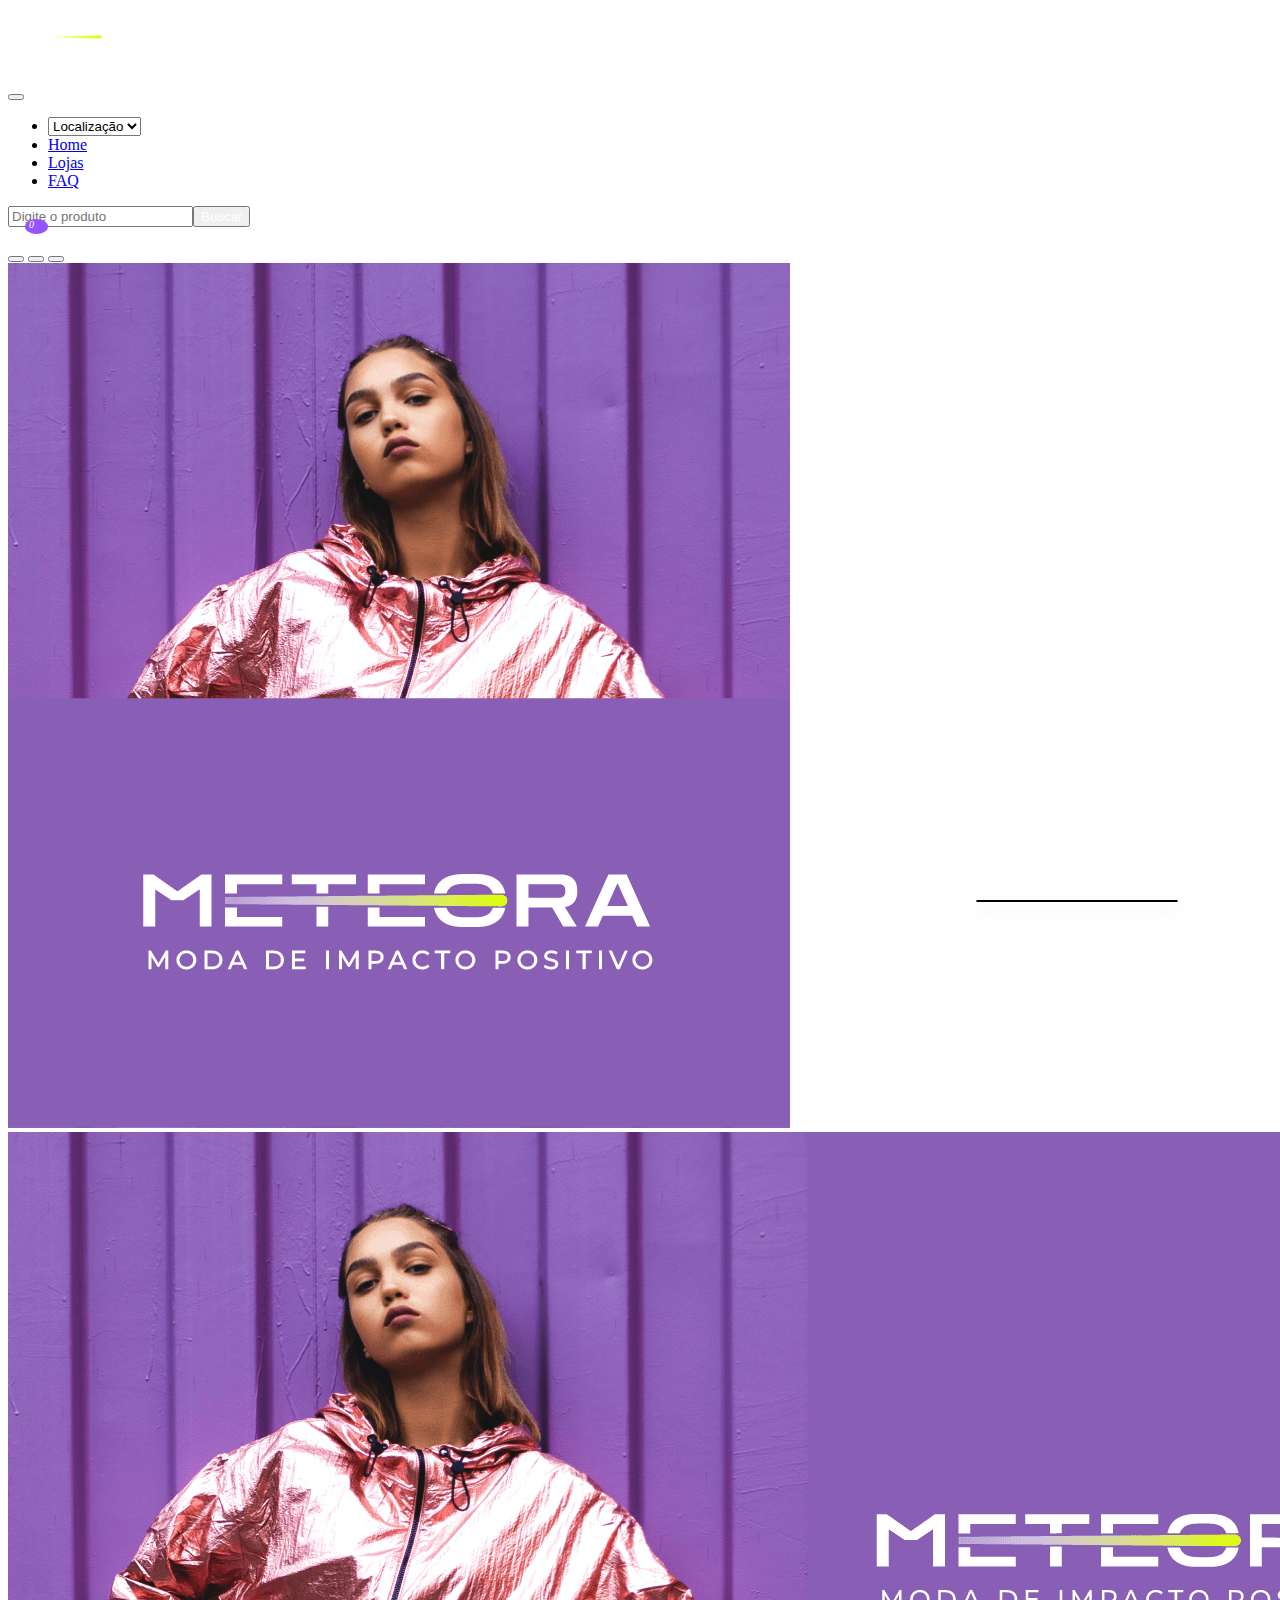
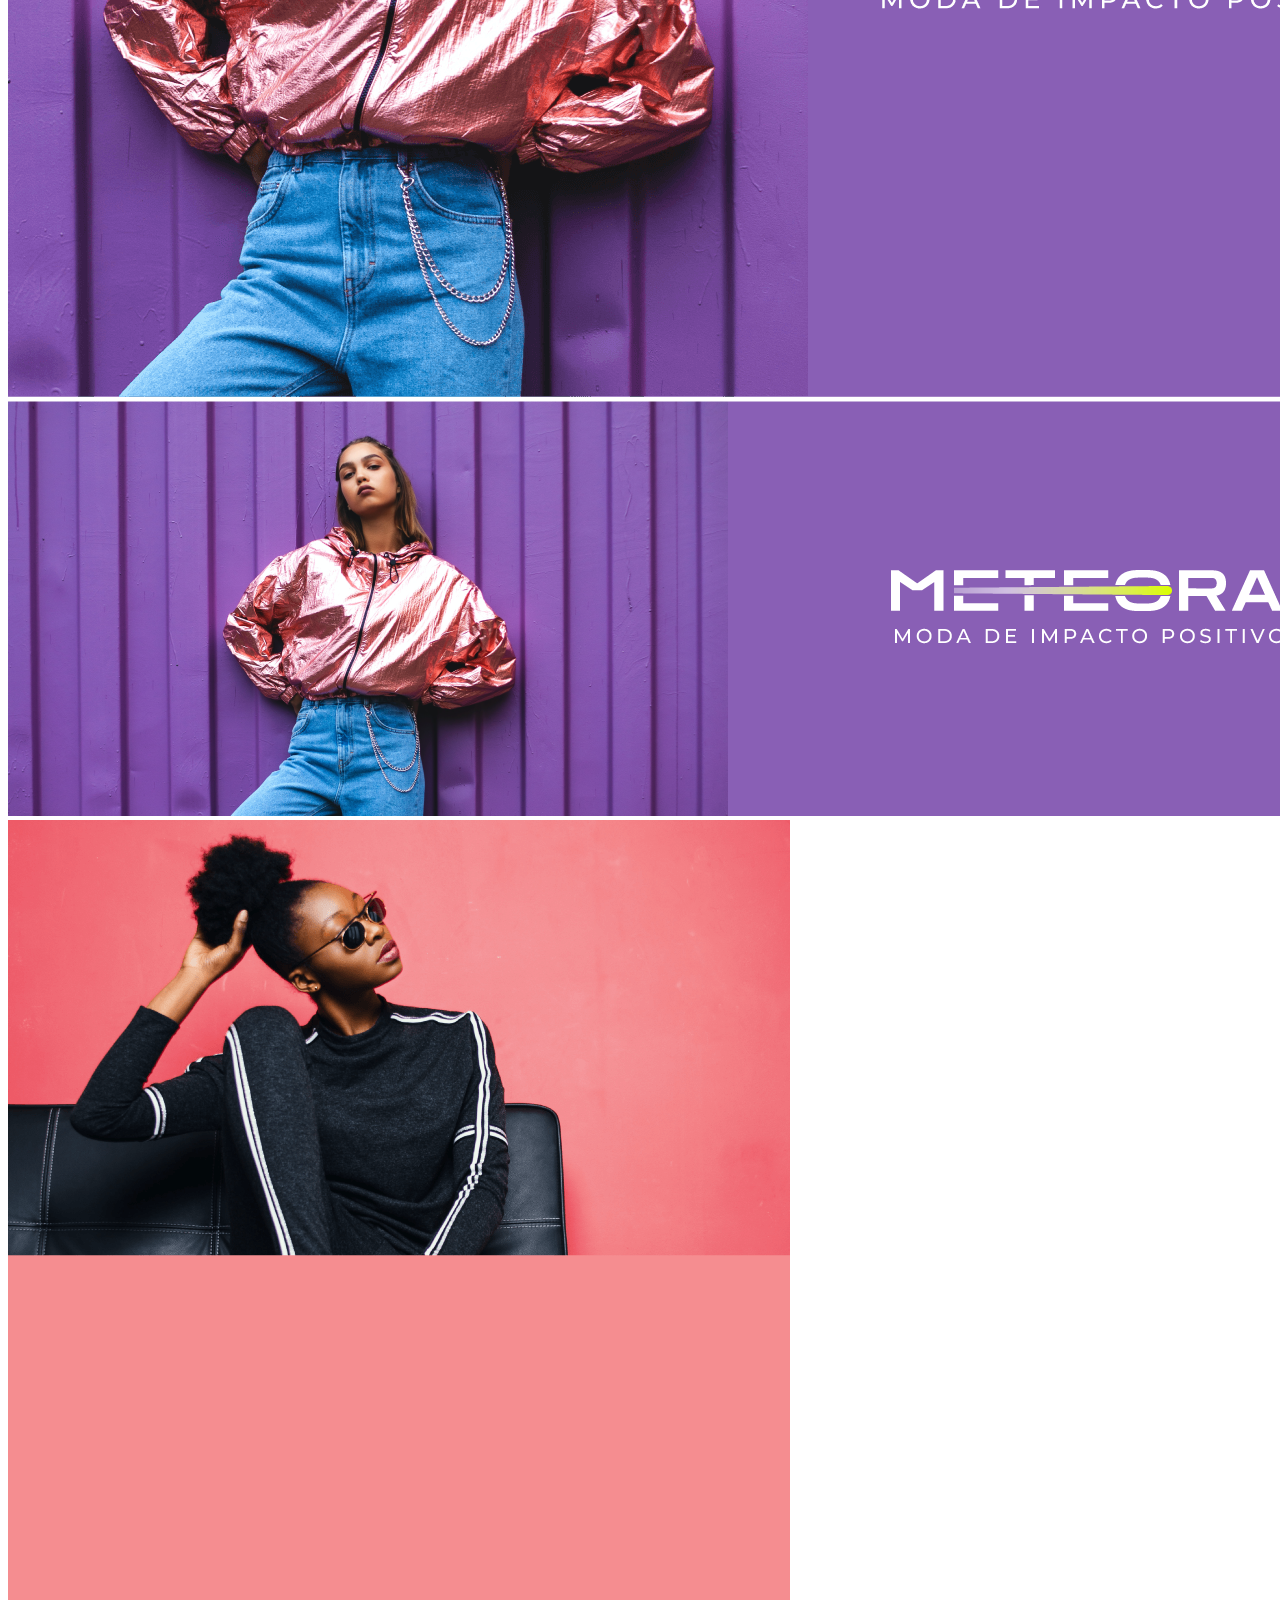
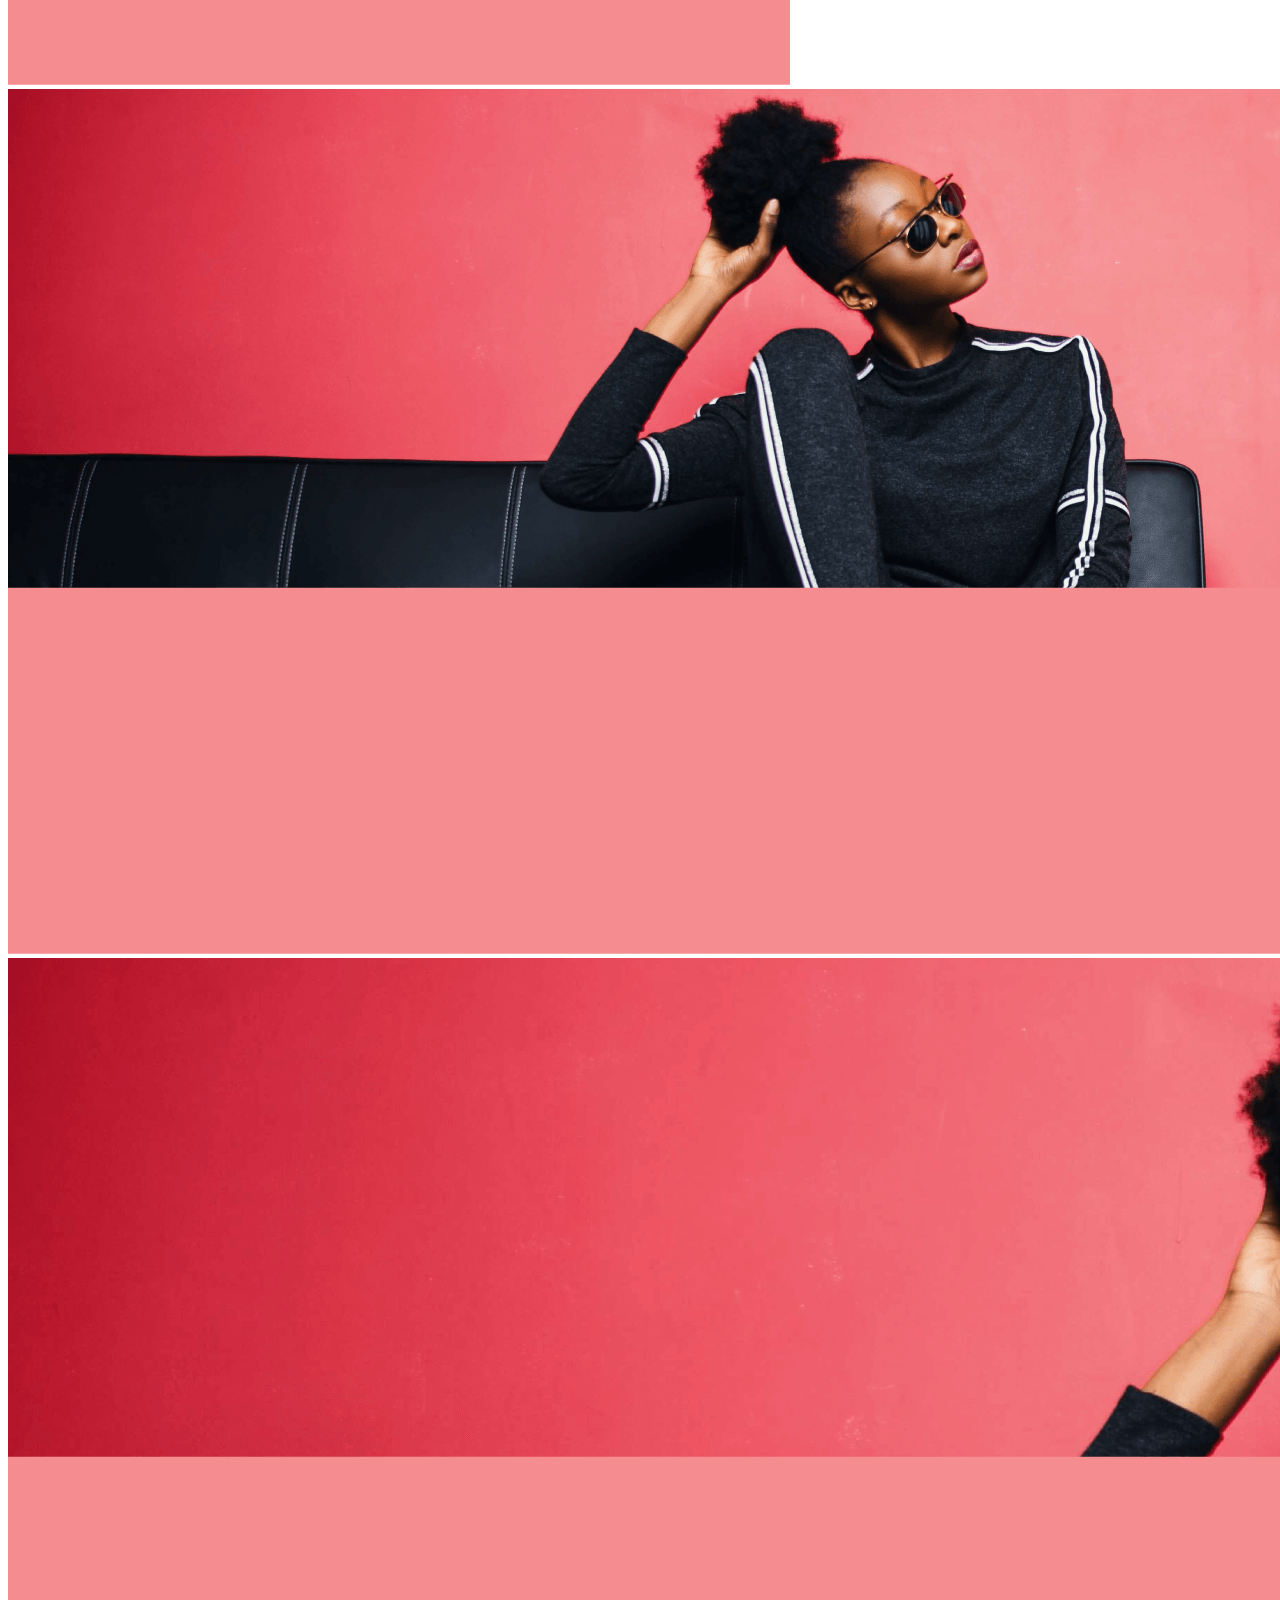
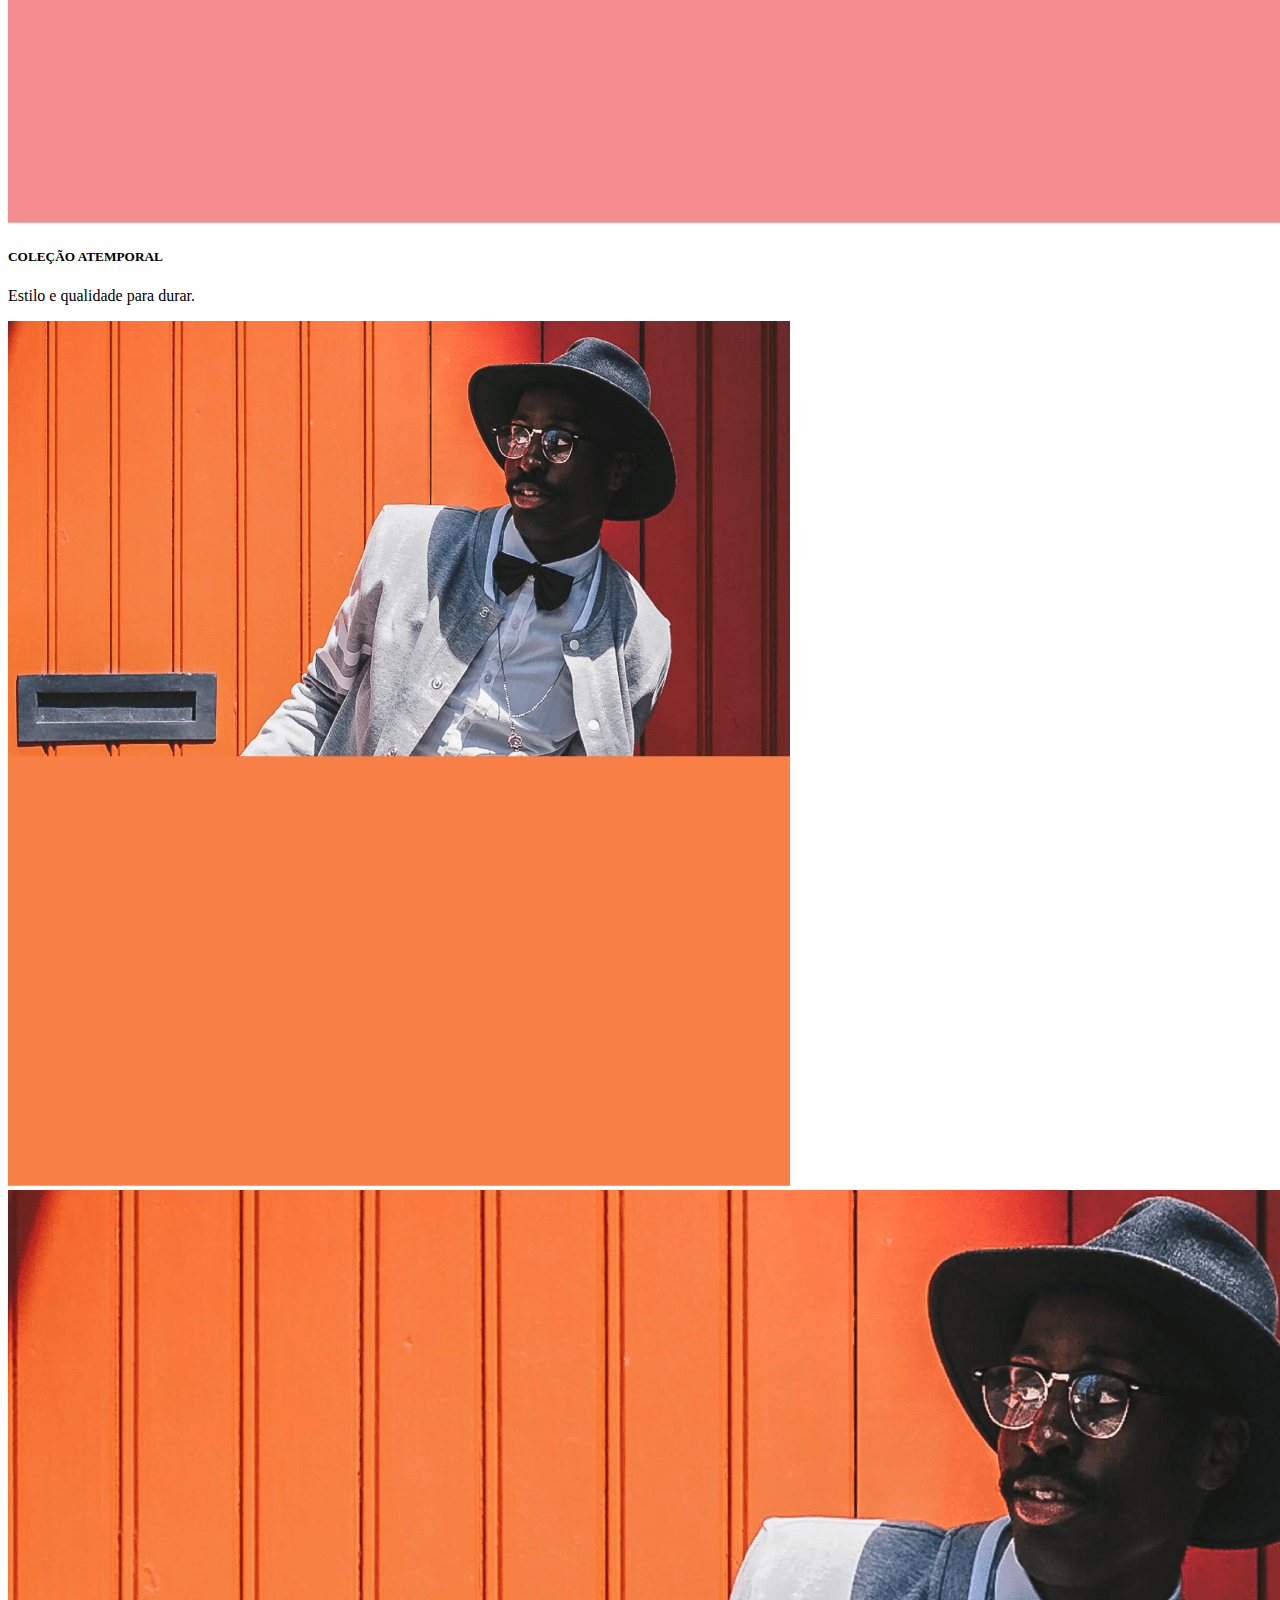
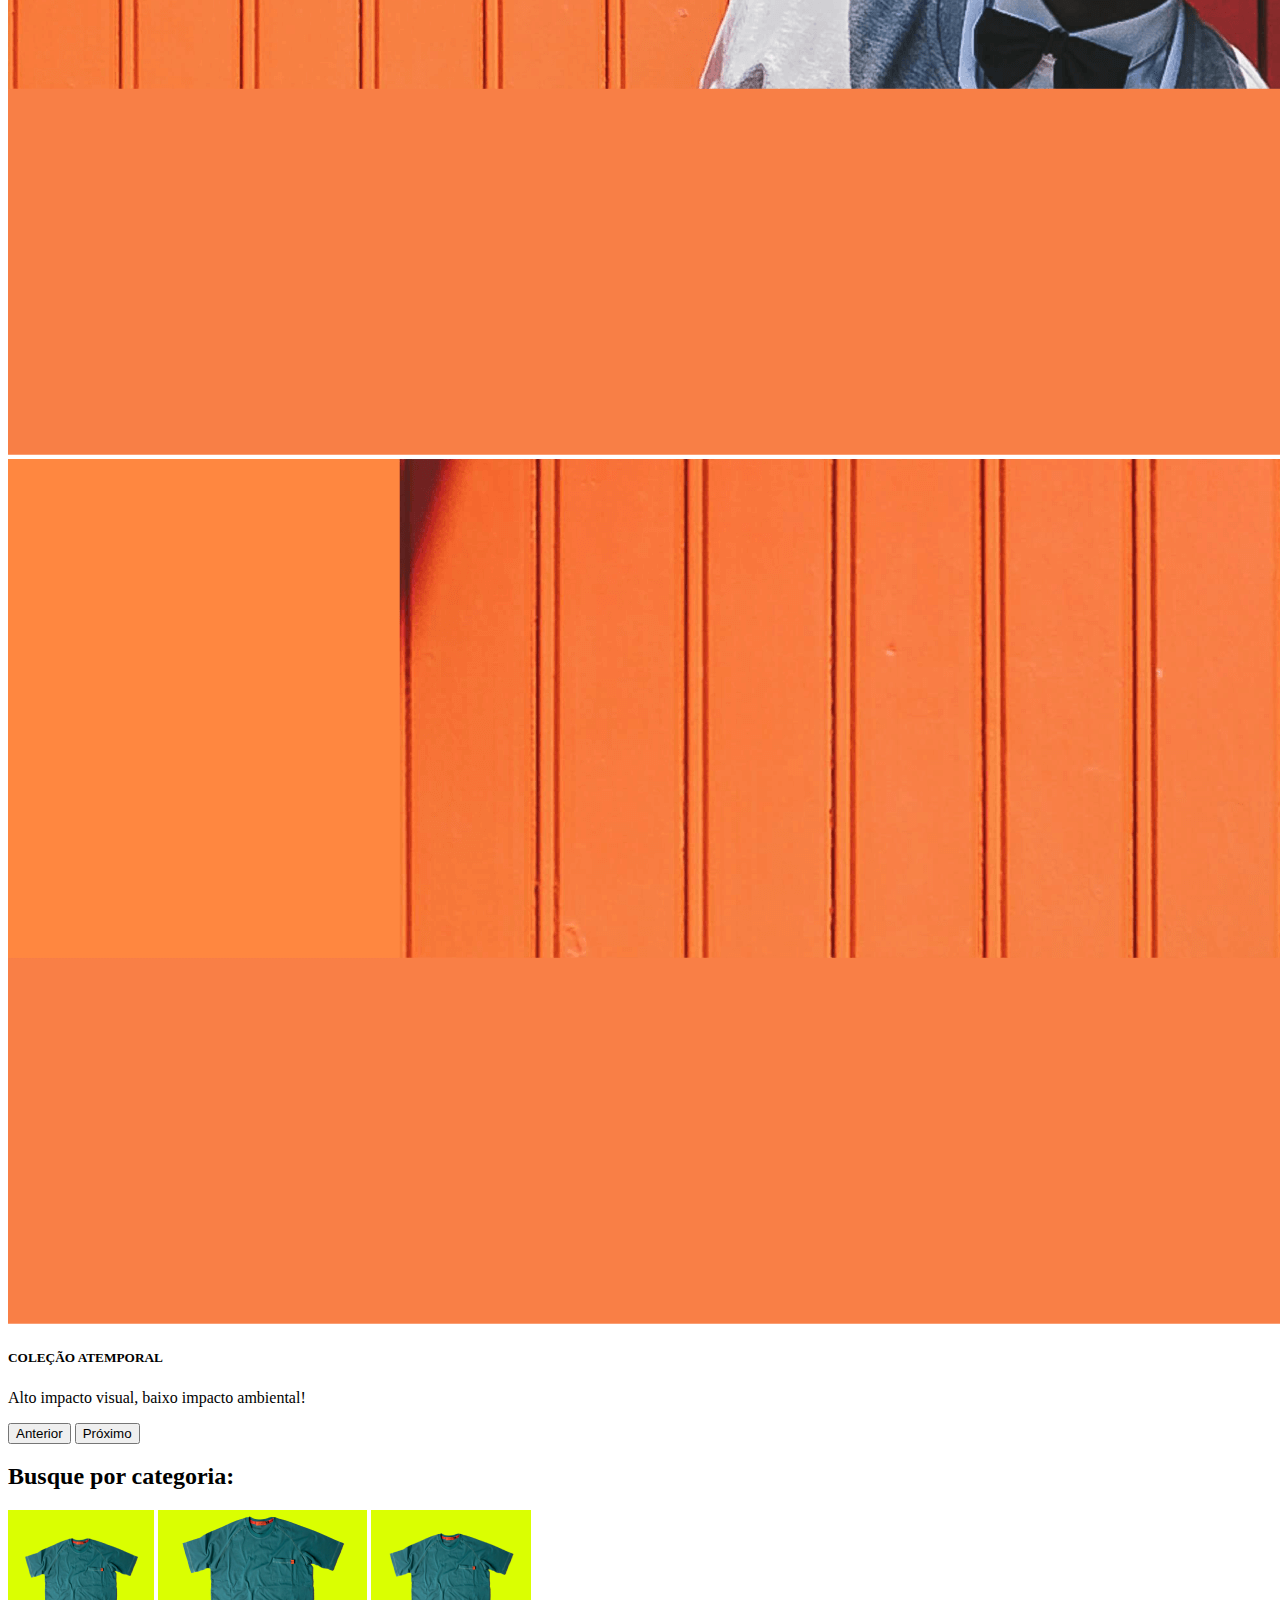
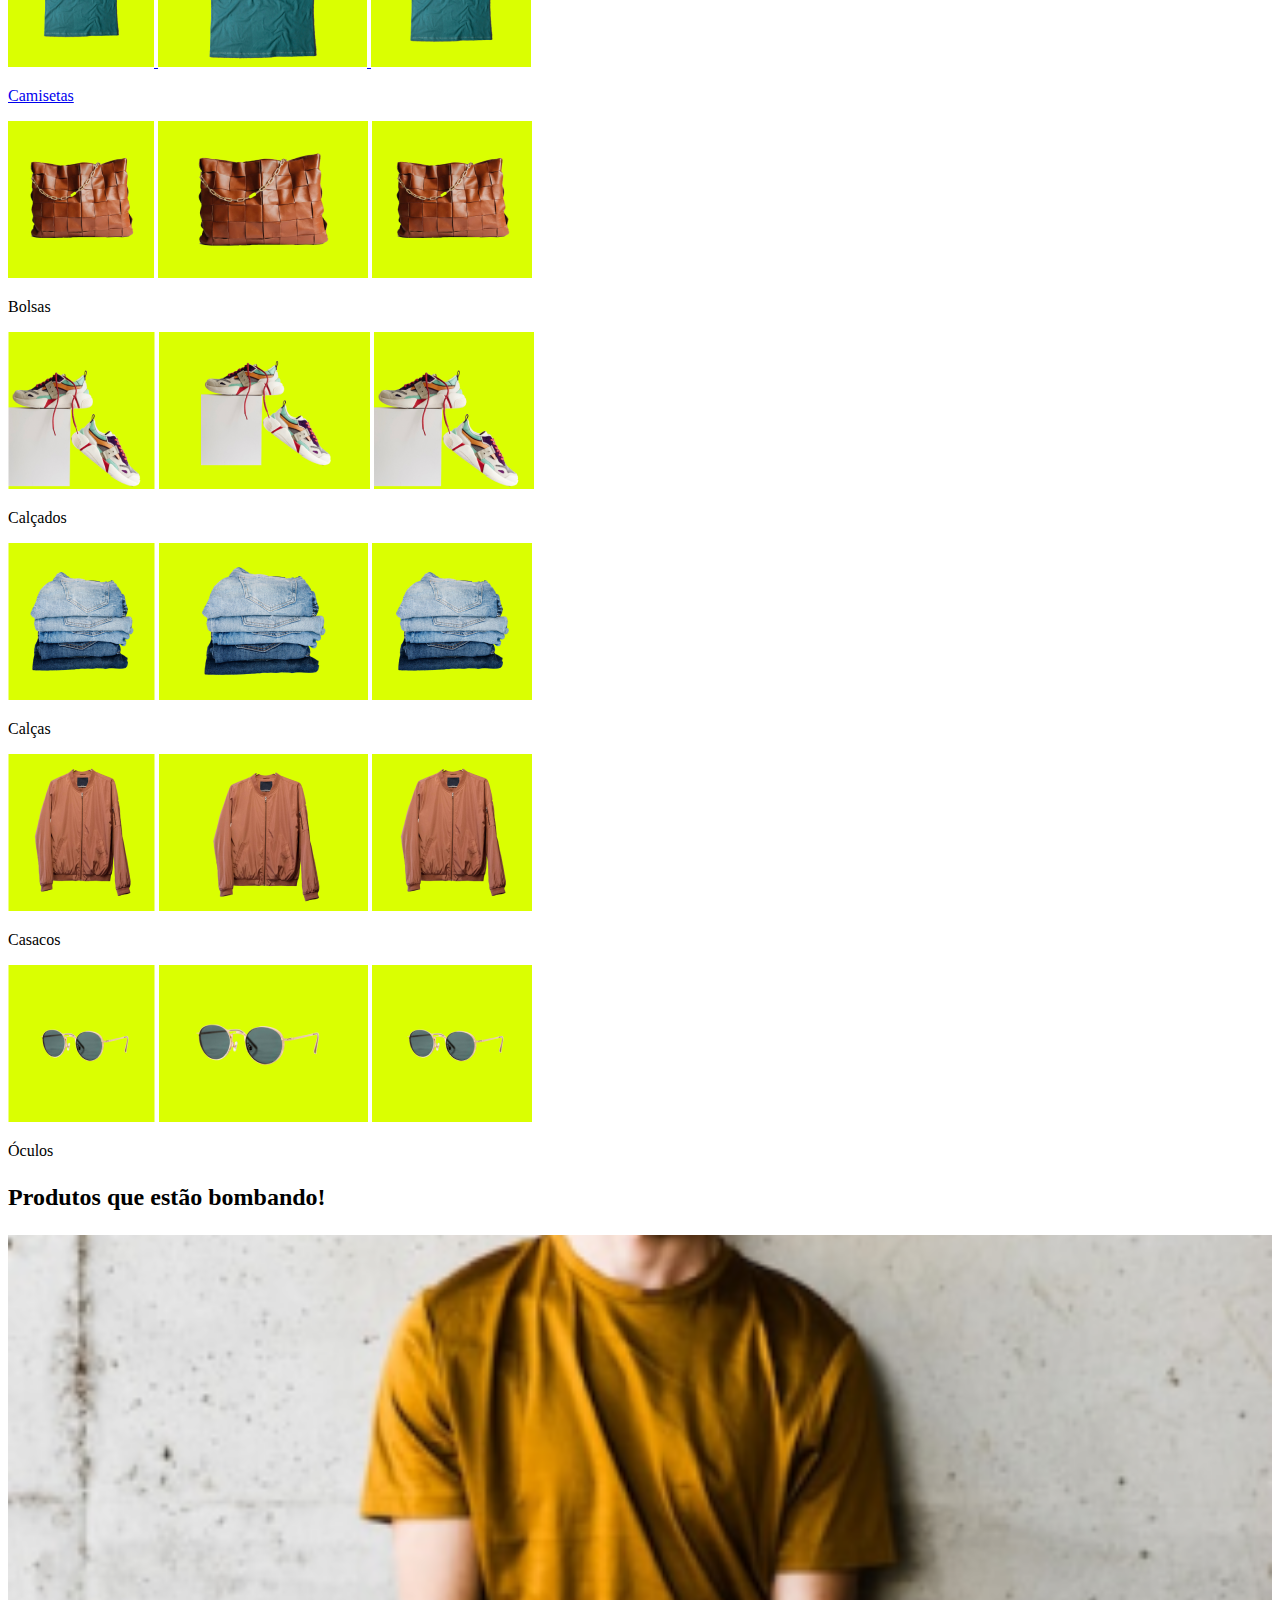
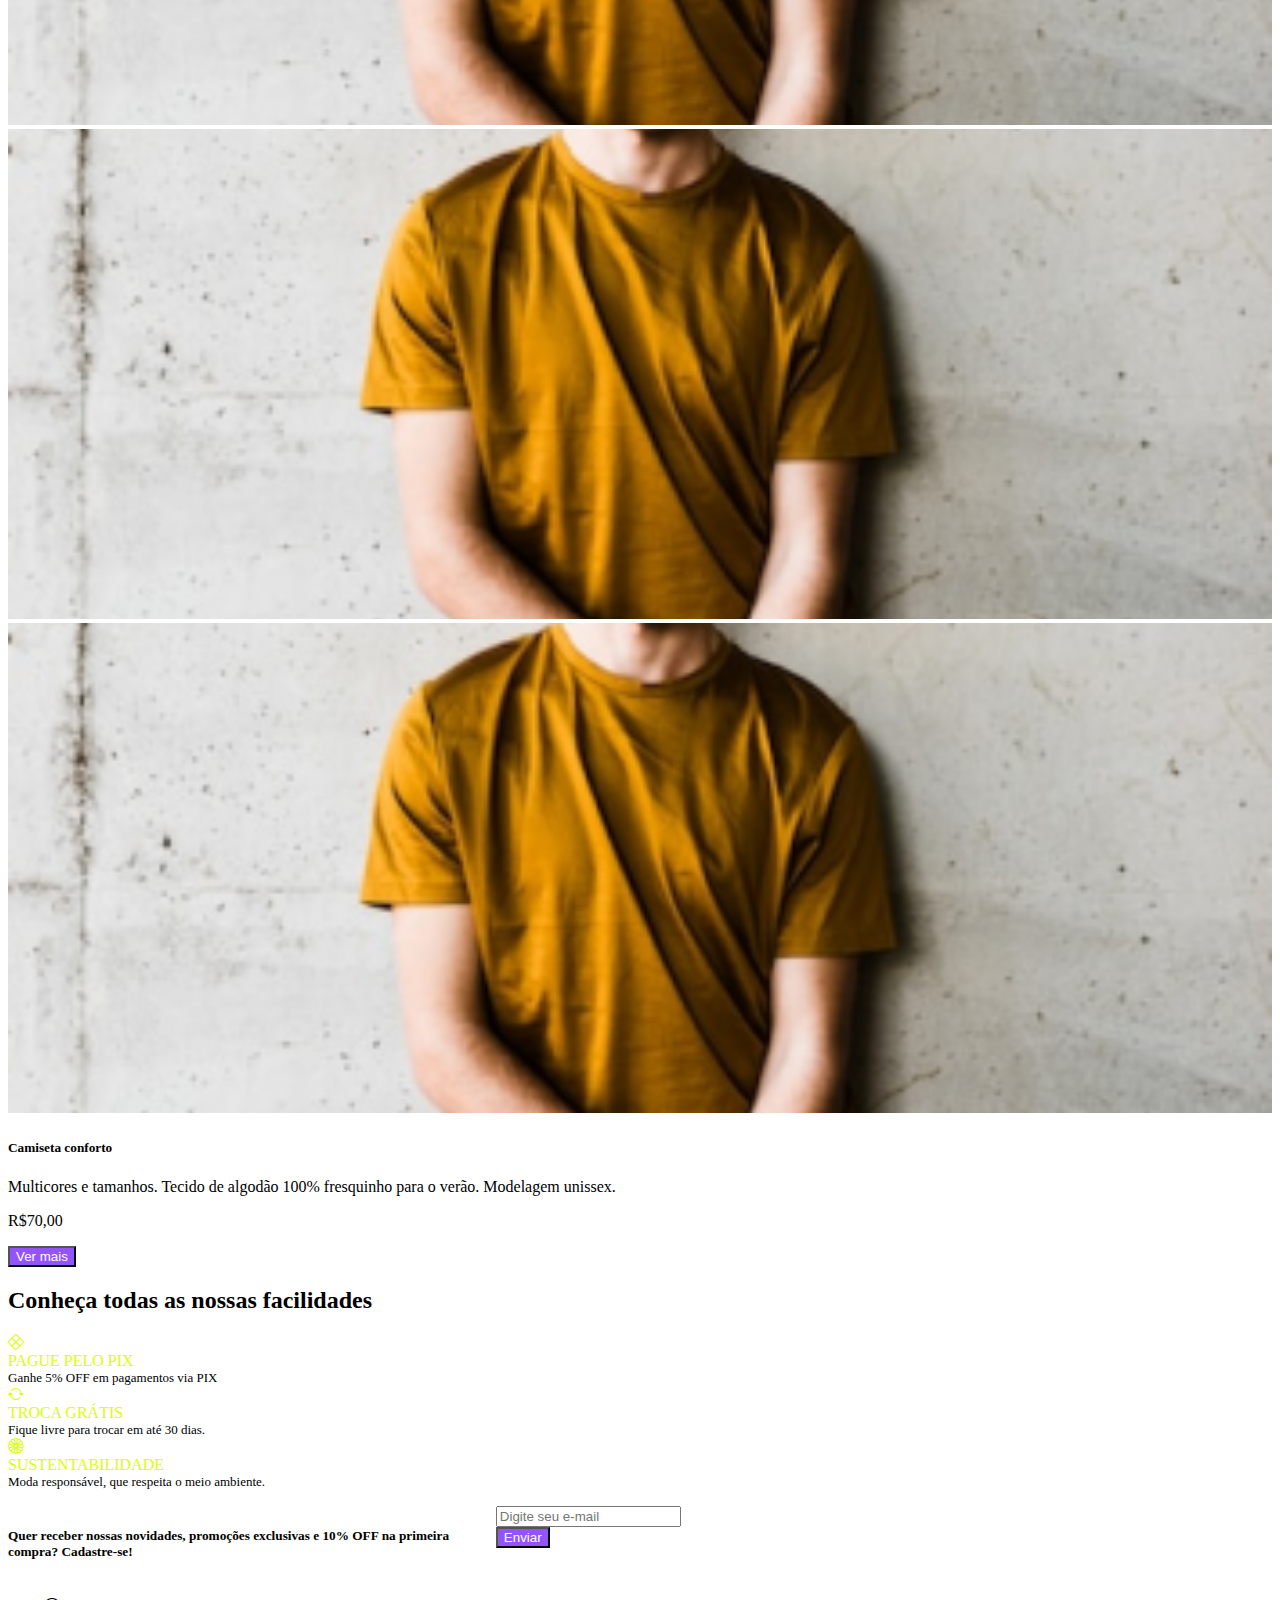
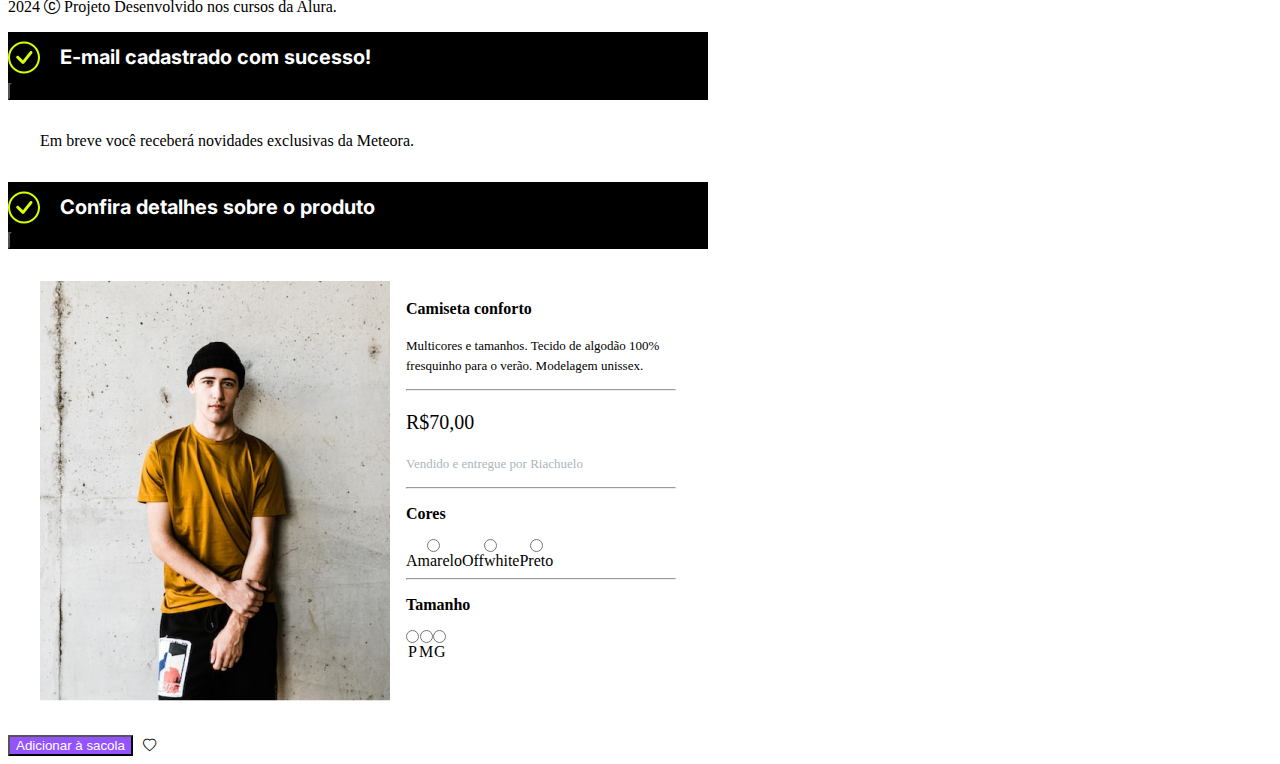
<file: index.html>
<!DOCTYPE html>
<html lang="pt-br">

<head>
  <meta charset="UTF-8">
  <meta http-equiv="X-UA-Compatible" content="IE=edge">
  <meta name="viewport" content="width=device-width, initial-scale=1.0">
  <link rel="shortcut icon" href="./assets/favicon.png" type="image/x-icon">
  <title>Meteora</title>
  <link rel="preconnect" href="https://fonts.googleapis.com">
  <link rel="preconnect" href="https://fonts.gstatic.com" crossorigin>
  <link href="https://fonts.googleapis.com/css2?family=Inter:wght@100..900&display=swap" rel="stylesheet">
  <link rel="stylesheet" href="https://cdn.jsdelivr.net/npm/bootstrap-icons@1.10.3/font/bootstrap-icons.css">
  <link href="https://cdn.jsdelivr.net/npm/bootstrap@5.3.0-alpha1/dist/css/bootstrap.min.css" rel="stylesheet"
    integrity="sha384-GLhlTQ8iRABdZLl6O3oVMWSktQOp6b7In1Zl3/Jr59b6EGGoI1aFkw7cmDA6j6gD" crossorigin="anonymous">
  <link rel="stylesheet" href="./estilos.css">
</head>

<body>

  <nav class="navbar navbar-expand-md bg-black navbar-dark">
    <div class="container-fluid">
      <a class="navbar-brand" href="#">
        <h1 class="m-0"><img class="d-block" src="./assets/logo-meteora.png" alt="Logo da loja Meteora"></h1>
      </a>
      <button class="navbar-toggler" type="button" data-bs-toggle="collapse" data-bs-target="#navbarSupportedContent"
        aria-controls="navbarSupportedContent" aria-expanded="false" aria-label="Toggle navigation">
        <span class="navbar-toggler-icon"></span>
      </button>
      <div class="collapse navbar-collapse" id="navbarSupportedContent">
        <ul class="navbar-nav me-auto">
          <li class="nav-item">
            <select class="form-select" aria-label="Selecione um país" id="localizacao">
              <option selected>Localização</option>
              <option value="BR">Brasil</option>
              <option value="EUA">EUA</option>
            </select>
          </li>
          <li class="nav-item">
            <a class="nav-link active" aria-current="page" href="#">Home</a>
          </li>
          <li class="nav-item">
            <a class="nav-link" href="#">Lojas</a>
          </li>
          <li class="nav-item">
            <a class="nav-link" href="/faq.html">FAQ</a>
          </li>
        </ul>
        <form class="d-flex" role="search">
          <input class="form-control me-2 rounded-0" id="input-pesquisa" type="search" placeholder="Digite o produto"
            aria-label="Pesquisar">
          <button class="btn btn-outline-light rounded-0" type="submit">Buscar</button>
        </form>
        <div id="sugestoes-pesquisa"></div>
        <a href="/sacola.html">
          <i class="bi bi-cart2"></i>
        </a>
      </div>
    </div>
  </nav>

  <div id="carouselExampleCaptions" class="carousel slide" data-bs-ride="carousel">
    <div class="carousel-indicators">
      <button type="button" data-bs-target="#carouselExampleCaptions" data-bs-slide-to="0" class="active"
        aria-current="true" aria-label="Slide 1"></button>
      <button type="button" data-bs-target="#carouselExampleCaptions" data-bs-slide-to="1"
        aria-label="Slide 2"></button>
      <button type="button" data-bs-target="#carouselExampleCaptions" data-bs-slide-to="2"
        aria-label="Slide 3"></button>
    </div>
    <div class="carousel-inner">
      <div class="carousel-item active">
        <img class="w-100 img-fluid d-md-none" src="./assets/Mobile/banner1-mobile.png"
          alt="Modelo feminina vestindo blusa rosa fluorescente, em fundo lilás.">
        <img class="w-100 img-fluid d-none d-md-block d-xl-none" src="./assets/Tablet/banner1-tablet.png"
          alt="Modelo feminina vestindo blusa rosa fluorescente, em fundo lilás.">
        <img class="w-100 img-fluid d-none d-xl-block" src="./assets/Desktop/banner1-desktop.png"
          alt="Modelo feminina vestindo blusa rosa fluorescente, em fundo lilás.">
      </div>
      <div class="carousel-item">
        <img class="w-100 img-fluid d-md-none" src="./assets/Mobile/banner2-mobile.png"
          alt="Modelo feminina utilizando óculos escuros e vestindo conjunto esportivo de blusa e calça na cor preta, sentada em um sofá preto em um fundo rosa.">
        <img class="w-100 img-fluid d-none d-md-block d-xl-none" src="./assets/Tablet/banner2-tablet.png"
          alt="Modelo feminina utilizando óculos escuros e vestindo conjunto esportivo de blusa e calça na cor preta, sentada em um sofá preto em um fundo rosa.">
        <img class="w-100 img-fluid d-none d-xl-block" src="./assets/Desktop/banner2-desktop.png"
          alt="Modelo feminina utilizando óculos escuros e vestindo conjunto esportivo de blusa e calça na cor preta, sentada em um sofá preto em um fundo rosa.">
        <div class="carousel-caption">
          <h5 class="fs-1">COLEÇÃO ATEMPORAL</h5>
          <p class="fs-4">Estilo e qualidade para durar.</p>
        </div>
      </div>
      <div class="carousel-item">
        <img class="w-100 img-fluid d-md-none" src="./assets/Mobile/banner3-mobile.png"
          alt="Modelo feminina utilizando óculos escuros e vestindo conjunto esportivo de blusa e calça na cor preta, sentada em um sofá preto em um fundo rosa.">
        <img class="w-100 img-fluid d-none d-md-block d-xl-none" src="./assets/Tablet/banner3-tablet.png"
          alt="Modelo feminina utilizando óculos escuros e vestindo conjunto esportivo de blusa e calça na cor preta, sentada em um sofá preto em um fundo rosa.">
        <img class="w-100 img-fluid d-none d-xl-block" src="./assets/Desktop/banner3-desktop.png"
          alt="Modelo feminina utilizando óculos escuros e vestindo conjunto esportivo de blusa e calça na cor preta, sentada em um sofá preto em um fundo rosa.">
        <div class="carousel-caption">
          <h5 class="fs-1">COLEÇÃO ATEMPORAL</h5>
          <p class="fs-4">Alto impacto visual, baixo impacto ambiental!</p>
        </div>
      </div>
    </div>
    <button class="carousel-control-prev" type="button" data-bs-target="#carouselExampleCaptions" data-bs-slide="prev">
      <span class="carousel-control-prev-icon" aria-hidden="true"></span>
      <span class="visually-hidden">Anterior</span>
    </button>
    <button class="carousel-control-next" type="button" data-bs-target="#carouselExampleCaptions" data-bs-slide="next">
      <span class="carousel-control-next-icon" aria-hidden="true"></span>
      <span class="visually-hidden">Próximo</span>
    </button>
  </div>

  <h2 class="text-center my-3 my-xl-5">Busque por categoria:</h2>

  <div class="container row mx-auto g-4">

    <div class="col-6 col-md-4 col-xxl-2">
      <a href="camisetas.html">
        <div class="card rounded-0 border-0">
          <img class="d-md-none d-block" src="./assets/Mobile/categorias/categoria-camiseta.png"
            alt="Camiseta masculina de manga na cor verde, com bolso, com detalhe vermelho.">
          <img class="d-none d-md-block d-xl-none" src="./assets/Tablet/categorias/categoria-camiseta.png"
            alt="Camiseta masculina de manga na cor verde, com bolso, com detalhe vermelho.">
          <img class="d-none d-xl-block" src="./assets/Desktop/categorias/categoria-camiseta.png"
            alt="Camiseta masculina de manga na cor verde, com bolso, com detalhe vermelho.">
          <div class="card-header bg-black text-bg-dark">
            <p class="text-center card-text">
              Camisetas
            </p>
          </div>
        </div>
      </a>
    </div>


    <div class="col-6 col-md-4 col-xxl-2">
      <div class="card rounded-0 border-0">
        <img class="d-md-none d-block" src="./assets/Mobile/categorias/categoria-bolsas.png"
          alt="Bolsa feminina de couro na cor marrom, com cortes quadrados, e alça dourada em formato de corrente com detalhe verde, em fundo verde limão.">
        <img class="d-none d-md-block d-xl-none" src="./assets/Tablet/categorias/categoria-bolsas.png"
          alt="Bolsa feminina de couro na cor marrom, com cortes quadrados, e alça dourada em formato de corrente com detalhe verde, em fundo verde limão.">
        <img class="d-none d-xl-block" src="./assets/Desktop/categorias/categoria-bolsa.png"
          alt="Bolsa feminina de couro na cor marrom, com cortes quadrados, e alça dourada em formato de corrente com detalhe verde, em fundo verde limão.">
        <div class="card-header bg-black text-bg-dark">
          <p class="text-center card-text">
            Bolsas
          </p>
        </div>
      </div>
    </div>

    <div class="col-6 col-md-4 col-xxl-2">
      <div class="card rounded-0 border-0">
        <img class="d-md-none d-block" src="./assets/Mobile/categorias/categoria-calcados.png"
          alt="Par de tênis unissex com cor predominante branca e traços na cores laranja, azul, verde e cadarço vermelho, em fundo verde limão.">
        <img class="d-none d-md-block d-xl-none" src="./assets/Tablet/categorias/categoria-calcados.png"
          alt="Par de tênis unissex com cor predominante branca e traços na cores laranja, azul, verde e cadarço vermelho, em fundo verde limão.">
        <img class="d-none d-xl-block" src="./assets/Desktop/categorias/categoria-calcados.png"
          alt="Par de tênis unissex com cor predominante branca e traços na cores laranja, azul, verde e cadarço vermelho, em fundo verde limão.">
        <div class="card-header bg-black text-bg-dark">
          <p class="text-center card-text">
            Calçados
          </p>
        </div>
      </div>
    </div>

    <div class="col-6 col-md-4 col-xxl-2">
      <div class="card rounded-0 border-0">
        <img class="d-md-none d-block" src="./assets/Mobile/categorias/categoria-calcas.png"
          alt="Quatro calças jeans dobradas e organizadas uma acima da outra, em fundo verde limão.">
        <img class="d-none d-md-block d-xl-none" src="./assets/Tablet/categorias/categoria-calcas.png"
          alt="Quatro calças jeans dobradas e organizadas uma acima da outra, em fundo verde limão.">
        <img class="d-none d-xl-block" src="./assets/Desktop/categorias/categoria-calcas.png"
          alt="Quatro calças jeans dobradas e organizadas uma acima da outra, em fundo verde limão.">
        <div class="card-header bg-black text-bg-dark">
          <p class="text-center card-text">
            Calças
          </p>
        </div>
      </div>
    </div>

    <div class="col-6 col-md-4 col-xxl-2">
      <div class="card rounded-0 border-0">
        <img class="d-md-none d-block" src="./assets/Mobile/categorias/categoria-casacos.png"
          alt="Casaco masculino na cor marrom em fundo verde limão.">
        <img class="d-none d-md-block d-xl-none" src="./assets/Tablet/categorias/categoria-casacos.png"
          alt="Casaco masculino na cor marrom em fundo verde limão.">
        <img class="d-none d-xl-block" src="./assets/Desktop/categorias/categoria-casacos.png"
          alt="Casaco masculino na cor marrom em fundo verde limão.">
        <div class="card-header bg-black text-bg-dark">
          <p class="text-center card-text">
            Casacos
          </p>
        </div>
      </div>
    </div>

    <div class="col-6 col-md-4 col-xxl-2">
      <div class="card rounded-0 border-0">
        <img class="d-md-none d-block" src="./assets/Mobile/categorias/categoria-oculos.png"
          alt="Óculos de Sol com lentes arredondadas e armação dourada, em fundo verde limão.">
        <img class="d-none d-md-block d-xl-none" src="./assets/Tablet/categorias/categoria-oculos.png"
          alt="Óculos de Sol com lentes arredondadas e armação dourada, em fundo verde limão.">
        <img class="d-none d-xl-block" src="./assets/Desktop/categorias/categoria-oculos.png"
          alt="Óculos de Sol com lentes arredondadas e armação dourada, em fundo verde limão.">
        <div class="card-header bg-black text-bg-dark">
          <p class="text-center card-text">
            Óculos
          </p>
        </div>
      </div>
    </div>

  </div>

  <h2 class="container text-center my-3 my-xl-5">Produtos que estão bombando!</h2>

  <div class="container row mx-auto" id="produtos">



  </div>

  <section class="pb-4 bg-black text-bg-dark">

    <h2 class="text-center py-3">Conheça todas as nossas facilidades</h2>

    <div class="d-flex flex-column flex-lg-row align-items-center justify-content-center gap-3 px-3">
      <div class="divs-facilidades d-flex align-items-center">
        <div><i class="verde-limao bi bi-x-diamond fs-1"></i></div>
        <div>
          <div class="ms-3 mb-1 verde-limao">PAGUE PELO PIX</div>
          <div class="texto-menor ms-3">Ganhe 5% OFF em
            pagamentos via PIX</div>
        </div>
      </div>

      <div class="divs-facilidades d-flex">
        <div><i class="verde-limao bi bi-arrow-repeat fs-1"></i></div>
        <div>
          <div class="ms-3 mb-1 verde-limao">TROCA GRÁTIS</div>
          <div class="texto-menor ms-3">Fique livre para trocar em até 30 dias.</div>
        </div>
      </div>

      <div class="divs-facilidades d-flex">
        <div><i class="verde-limao bi bi-flower1 fs-1"></i></div>
        <div>
          <div class="ms-3 mb-1 verde-limao">SUSTENTABILIDADE</div>
          <div class="texto-menor ms-3">Moda responsável, que respeita o meio ambiente.</div>
        </div>
      </div>
    </div>

  </section>

  <form class="container border border-secondary my-3 my-xl-5 p-3 text-center div-novidades mx-auto">
    <h5>
      Quer receber nossas novidades, promoções exclusivas e 10% OFF na primeira
      compra? Cadastre-se!
    </h5>

    <div class="input-group my-3">
      <input type="email" required class="form-control border-secondary rounded-0" placeholder="Digite seu e-mail"
        aria-label="Digite seu e-mail" aria-describedby="button-addon2" />
      <button type="button" class="btn btn-primary botao-lilas rounded-0 border-0" data-bs-toggle="modal"
        data-bs-target="#emailModal" id="button-addon2">Enviar</button>
    </div>
  </form>

  <footer class="text-center bg-black text-bg-dark">
    <p class="card-text py-3">2024 <i class="bi bi-c-circle"></i> Projeto Desenvolvido nos cursos da Alura.</p>
  </footer>

  <!-- Modal email -->
  <div class="modal fade" id="emailModal" tabindex="-1" aria-labelledby="emailModalLabel" aria-hidden="true">
    <div class="modal-dialog">
      <div class="modal-content">
        <div class="modal-header">
          <div class="modal-header-icon">
            <img src="assets/check-circle.svg">
            <h1 class="modal-title fs-5" id="emailModalLabel">E-mail cadastrado com sucesso!</h1>
          </div>
          <button type="button" class="btn-close" data-bs-dismiss="modal" aria-label="Close"></button>
        </div>
        <div class="modal-body">
          Em breve você receberá novidades exclusivas da Meteora.
        </div>

      </div>
    </div>
  </div>

  <script src="scripts.js" type="module"></script>
  <script src="https://cdn.jsdelivr.net/npm/bootstrap@5.3.0-alpha1/dist/js/bootstrap.bundle.min.js"
    integrity="sha384-w76AqPfDkMBDXo30jS1Sgez6pr3x5MlQ1ZAGC+nuZB+EYdgRZgiwxhTBTkF7CXvN"
    crossorigin="anonymous"></script>
</body>

</html>
</file>
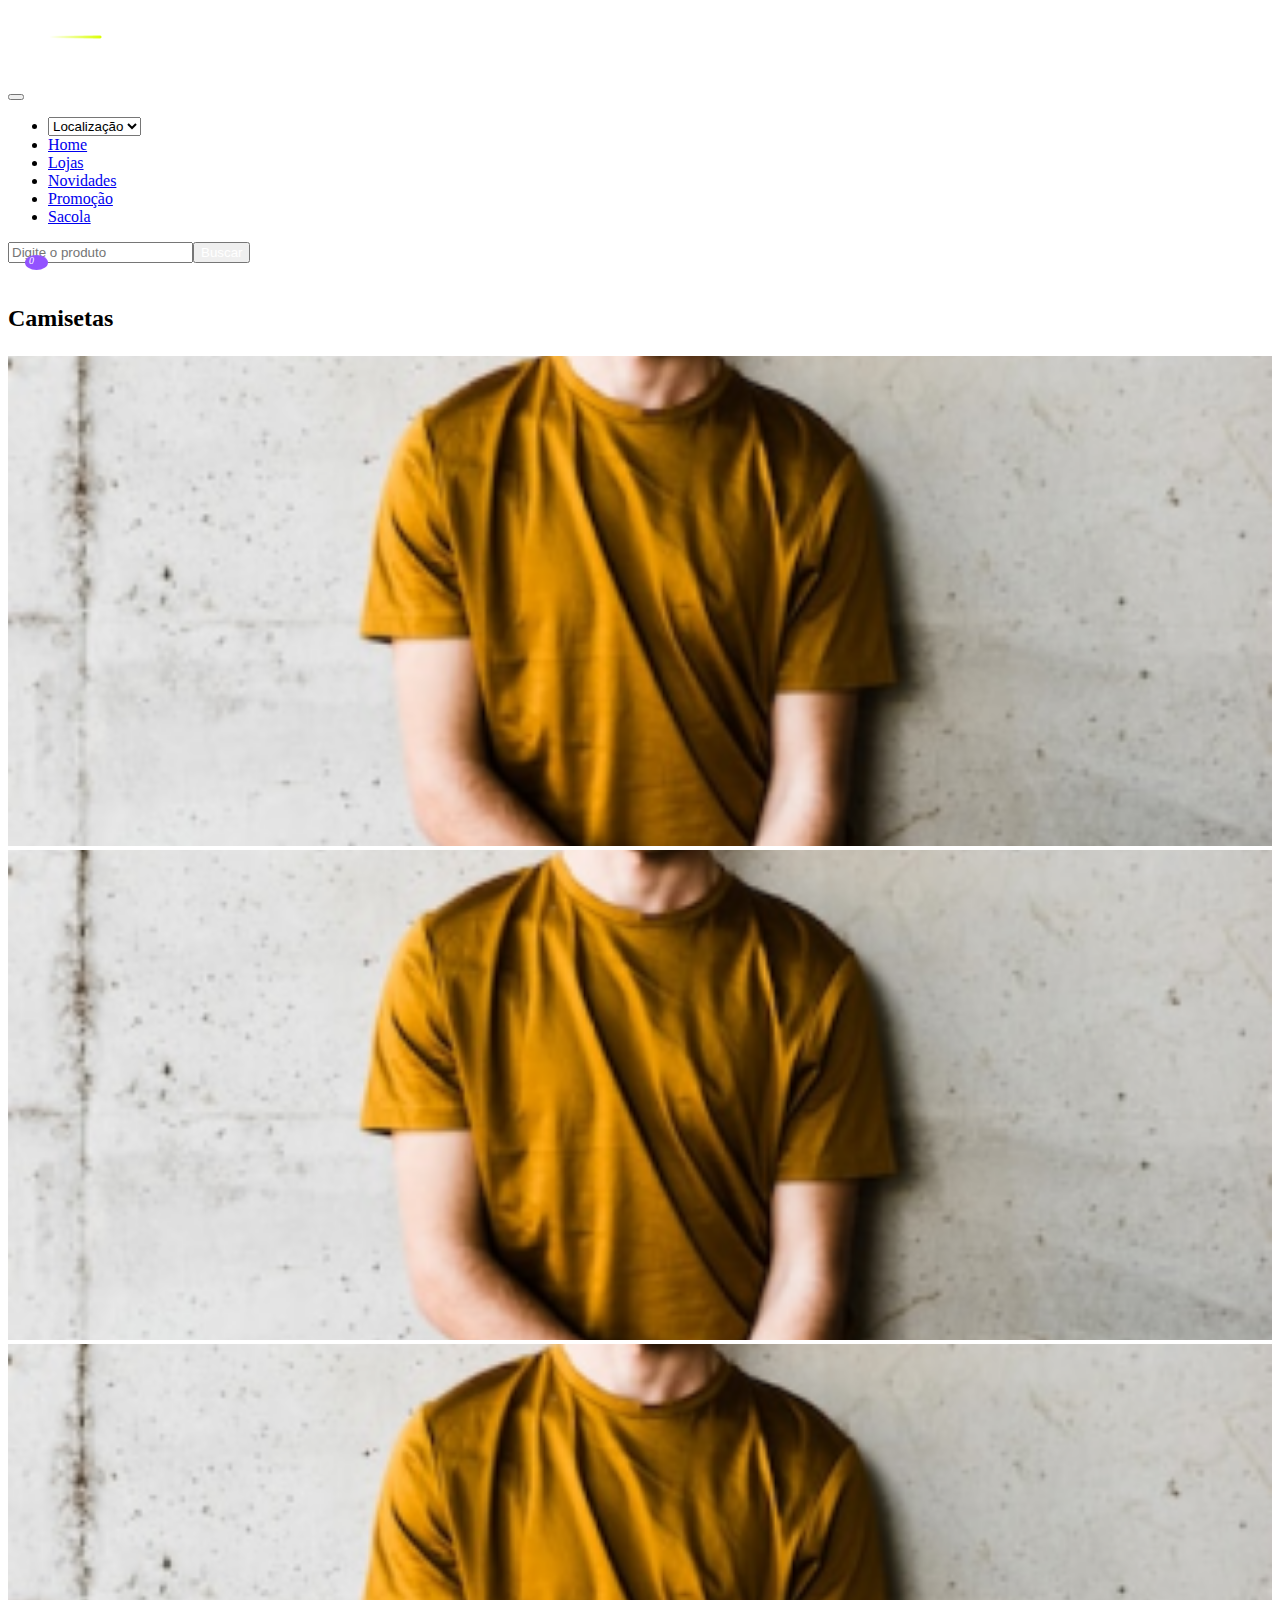
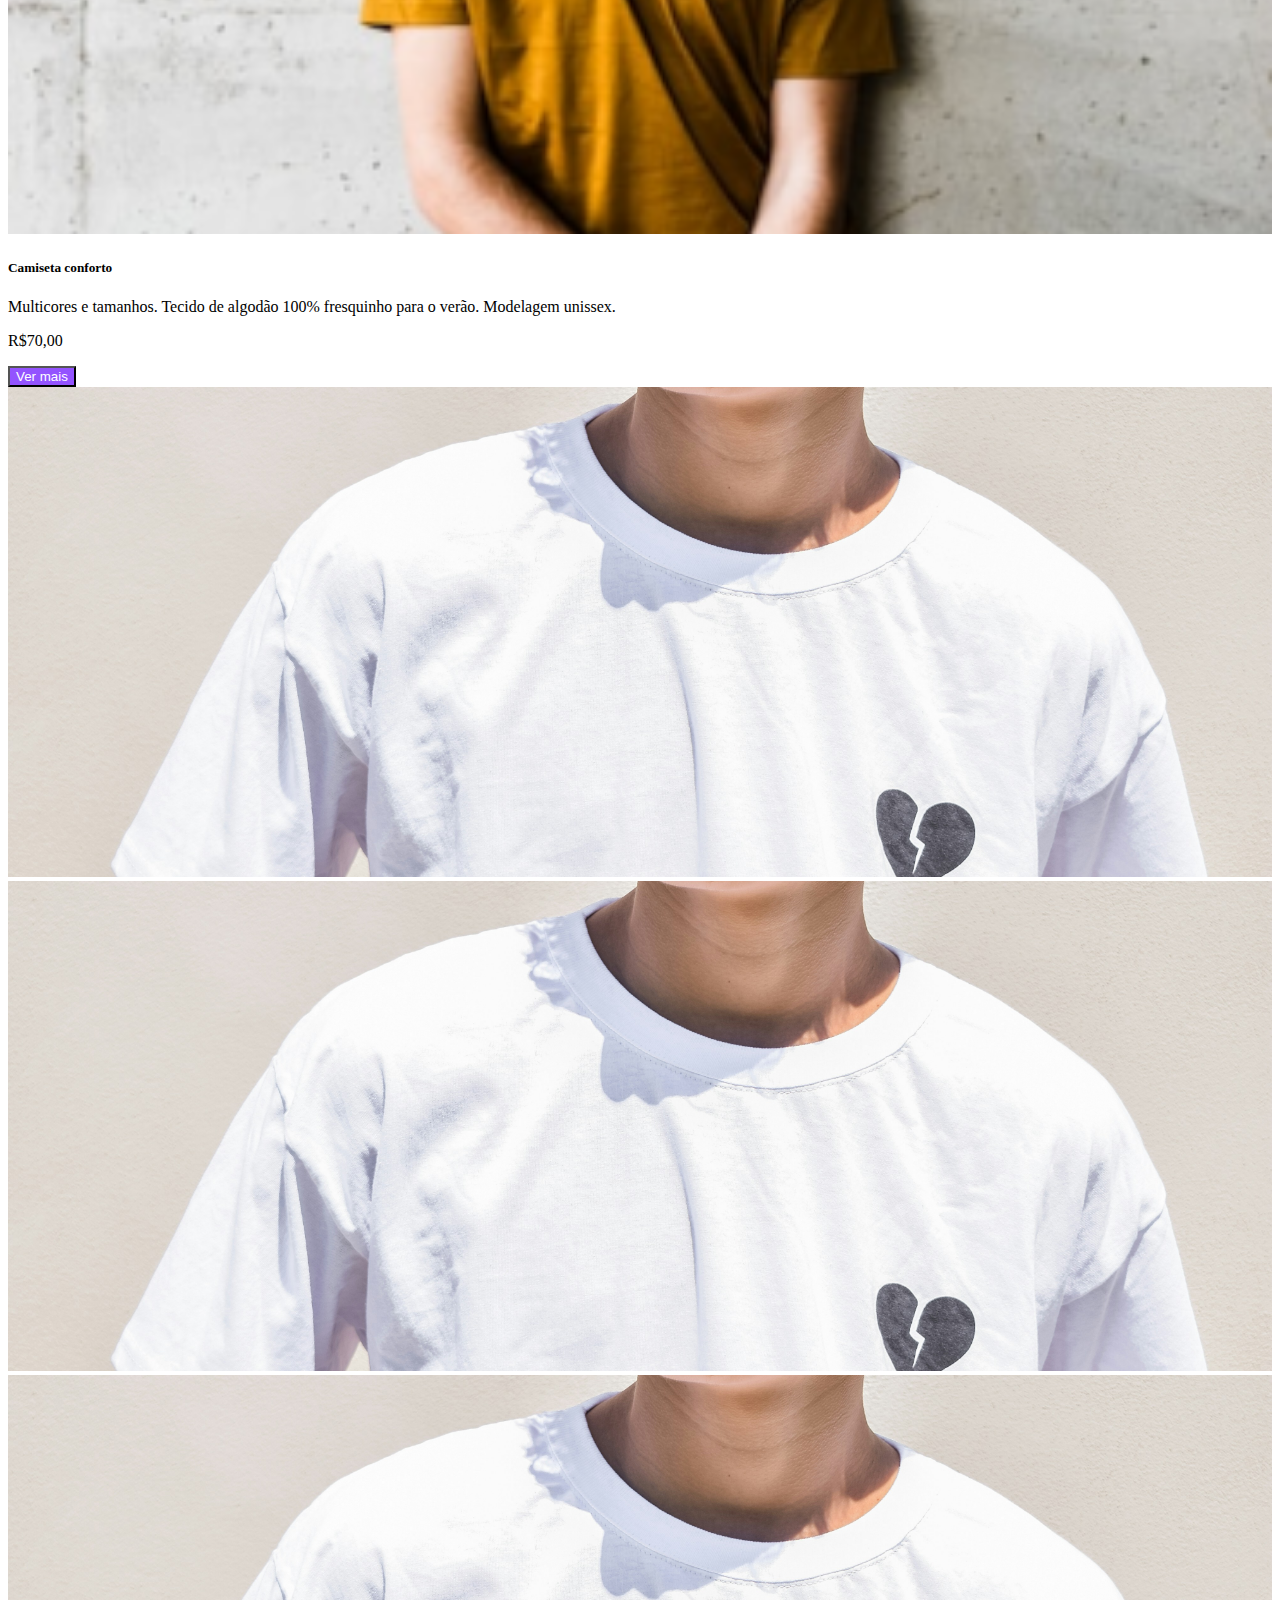
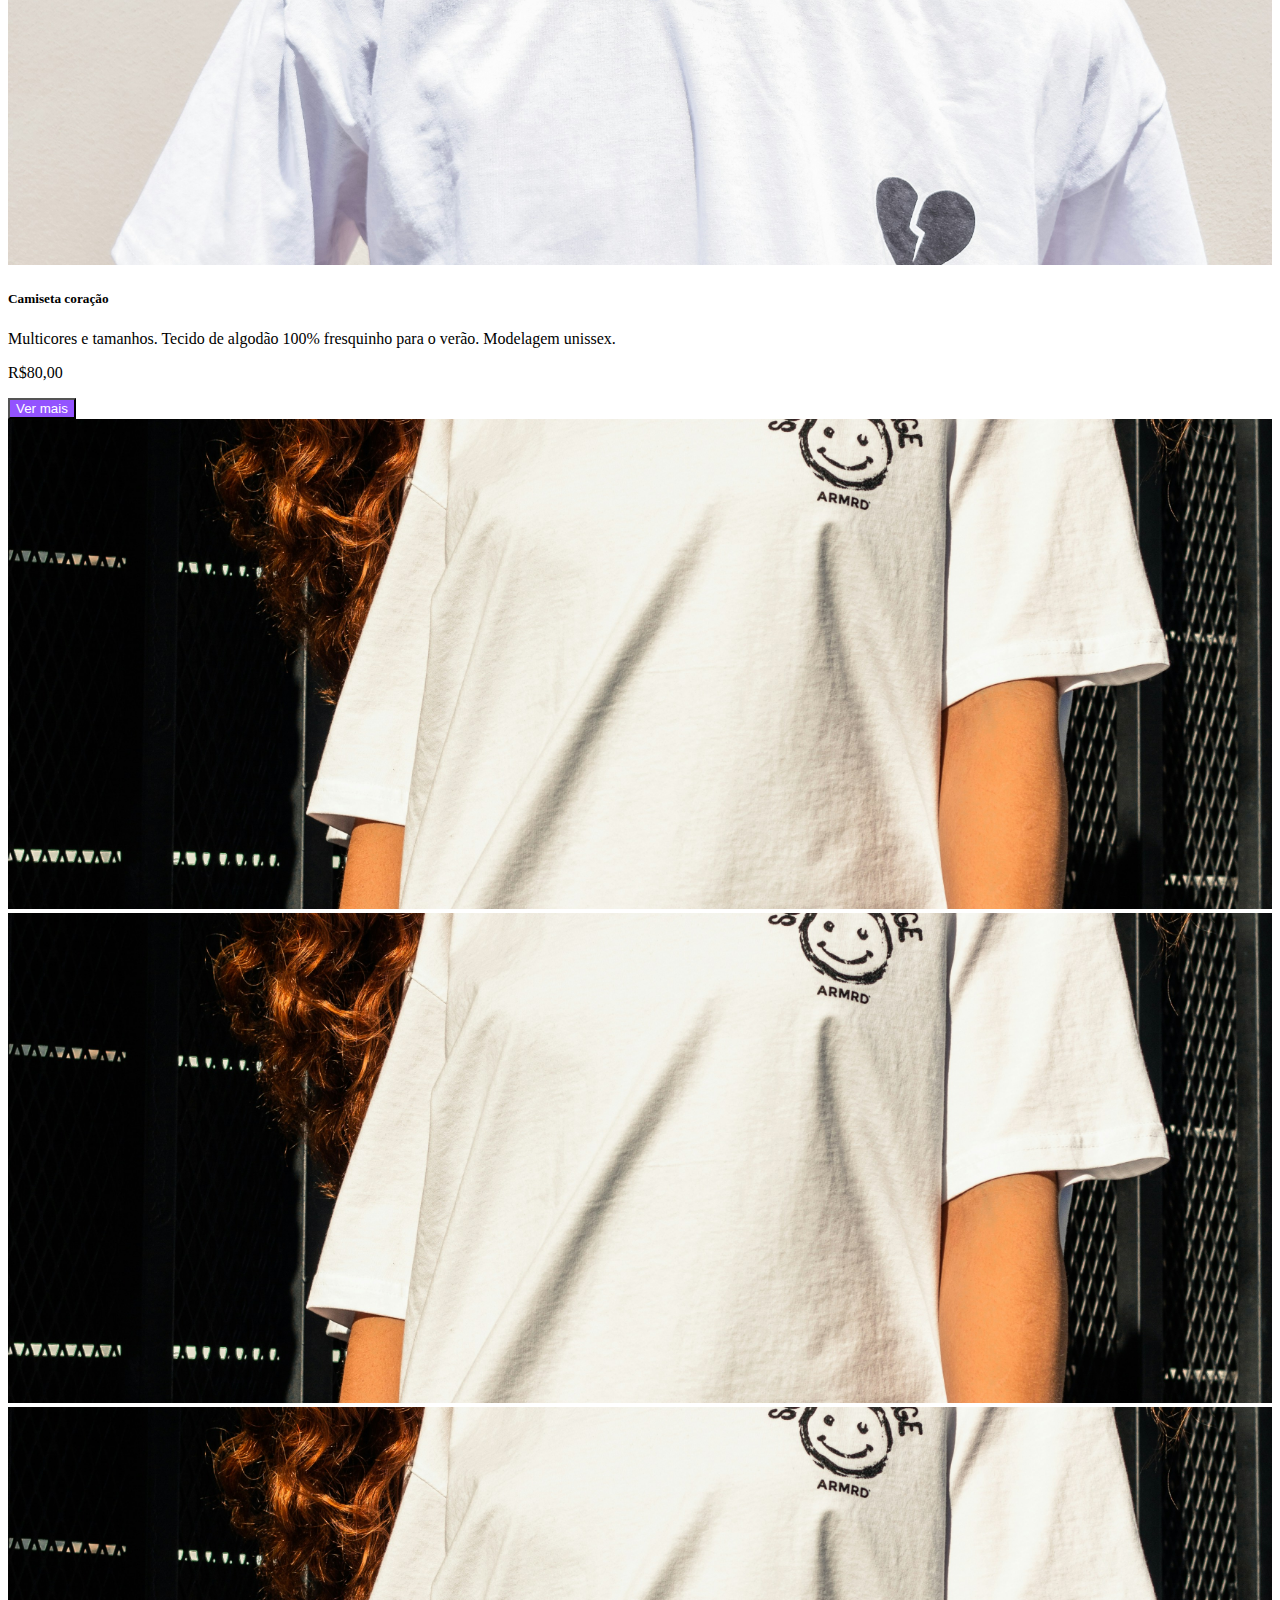
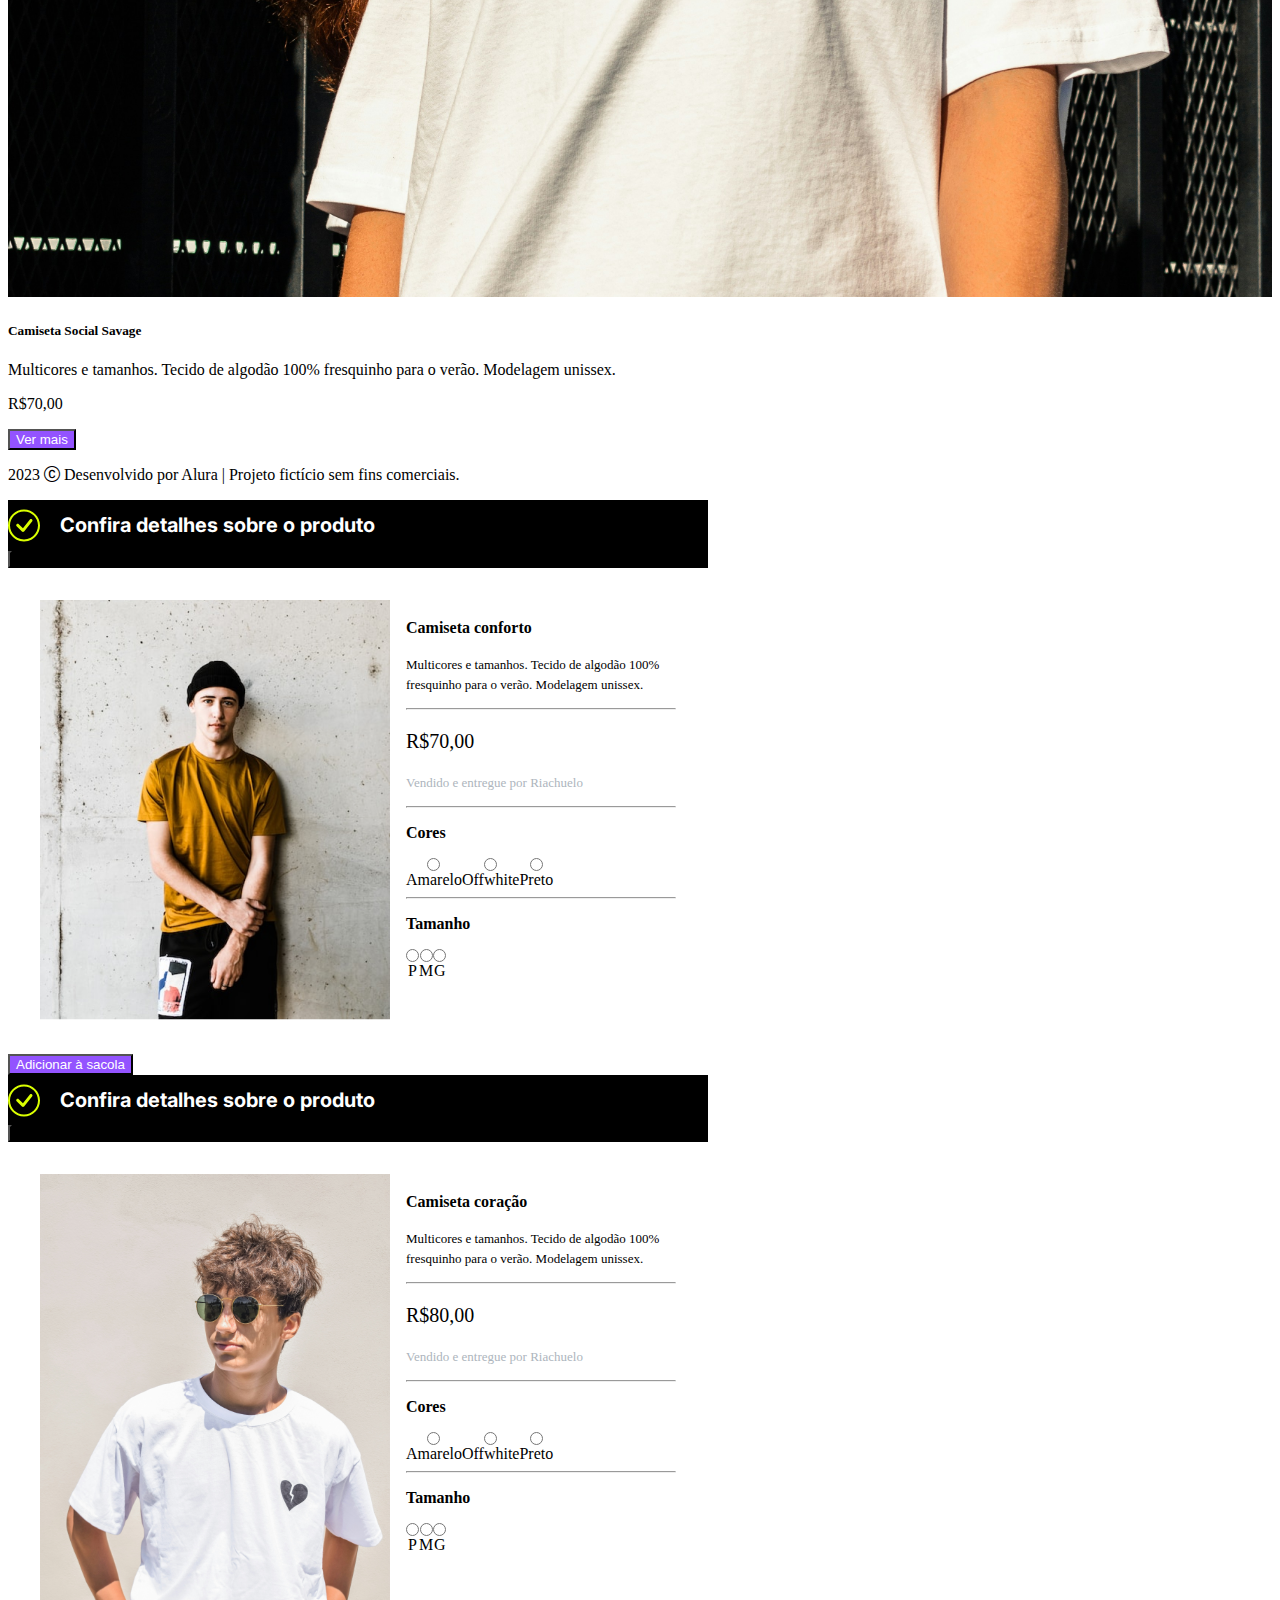
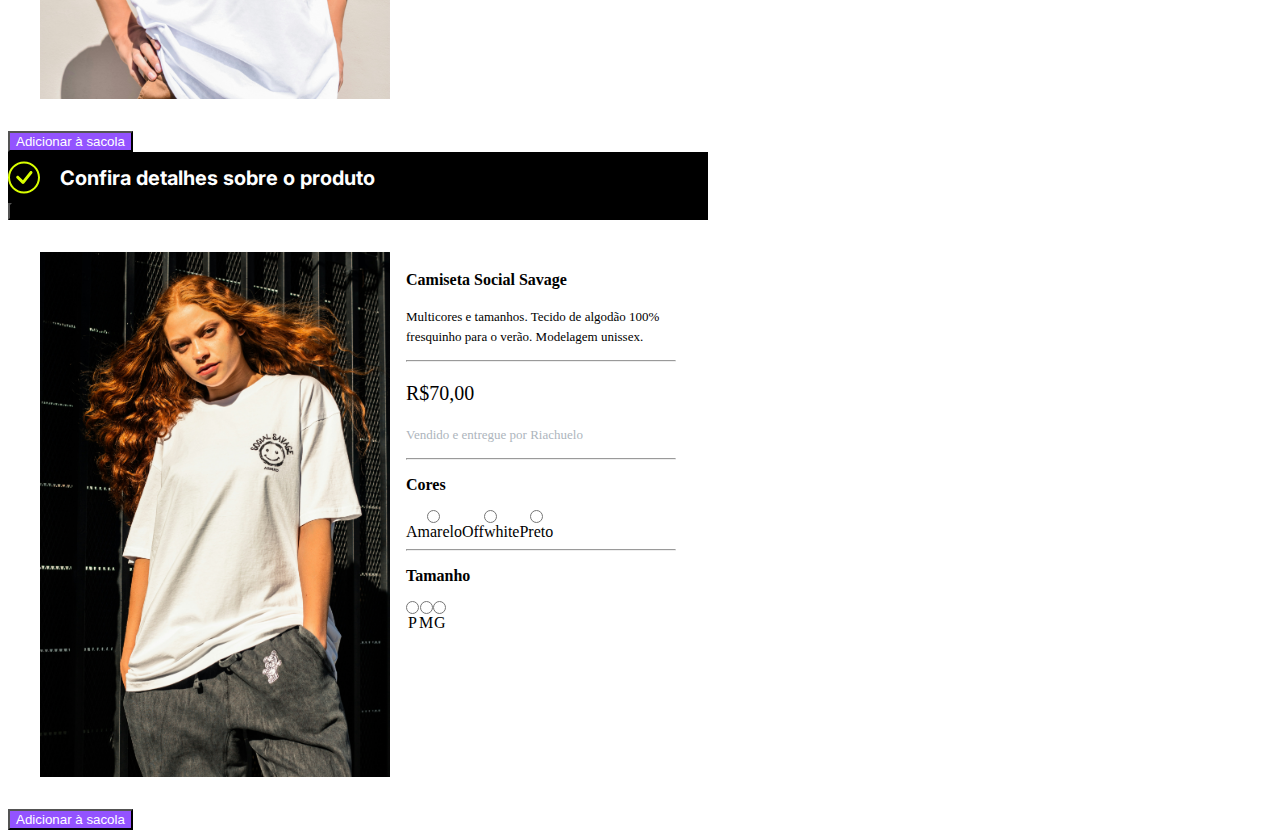
<file: camisetas.html>
<!DOCTYPE html>
<html lang="pt-br">

<head>
    <meta charset="UTF-8">
    <meta http-equiv="X-UA-Compatible" content="IE=edge">
    <meta name="viewport" content="width=device-width, initial-scale=1.0">
    <link rel="shortcut icon" href="./assets/favicon.png" type="image/x-icon">
    <title>Meteora</title>
    <link rel="preconnect" href="https://fonts.googleapis.com">
    <link rel="preconnect" href="https://fonts.gstatic.com" crossorigin>
    <link href="https://fonts.googleapis.com/css2?family=Inter:wght@100..900&display=swap" rel="stylesheet">
    <link rel="stylesheet" href="https://cdn.jsdelivr.net/npm/bootstrap-icons@1.10.3/font/bootstrap-icons.css">
    <link href="https://cdn.jsdelivr.net/npm/bootstrap@5.3.0-alpha1/dist/css/bootstrap.min.css" rel="stylesheet"
        integrity="sha384-GLhlTQ8iRABdZLl6O3oVMWSktQOp6b7In1Zl3/Jr59b6EGGoI1aFkw7cmDA6j6gD" crossorigin="anonymous">
    <link rel="stylesheet" href="./estilos.css">
</head>

<body>

    <nav class="navbar navbar-expand-md bg-black navbar-dark">
        <div class="container-fluid">
            <a class="navbar-brand" href="#">
                <h1 class="m-0"><img class="d-block" src="./assets/logo-meteora.png" alt="Logo da loja Meteora"></h1>
            </a>
            <button class="navbar-toggler" type="button" data-bs-toggle="collapse"
                data-bs-target="#navbarSupportedContent" aria-controls="navbarSupportedContent" aria-expanded="false"
                aria-label="Toggle navigation">
                <span class="navbar-toggler-icon"></span>
            </button>
            <div class="collapse navbar-collapse" id="navbarSupportedContent">
                <ul class="navbar-nav me-auto">
                    <li class="nav-item">
                        <select class="form-select" aria-label="Selecione um país" id="localizacao">
                            <option selected>Localização</option>
                            <option value="BR">Brasil</option>
                            <option value="EUA">EUA</option>
                        </select>
                    </li>
                    <li class="nav-item">
                        <a class="nav-link active" aria-current="page" href="/">Home</a>
                    </li>
                    <li class="nav-item">
                        <a class="nav-link" href="#">Lojas</a>
                    </li>
                    <li class="nav-item">
                        <a class="nav-link" href="#">Novidades</a>
                    </li>
                    <li class="nav-item">
                        <a class="nav-link" href="#">Promoção</a>
                    </li>
                    <li class="nav-item">
                        <a class="nav-link" href="/sacola.html">Sacola</a>
                    </li>
                </ul>
                <form class="d-flex" role="search">
                    <input class="form-control me-2 rounded-0" type="search" placeholder="Digite o produto"
                        aria-label="Pesquisar">
                    <button class="btn btn-outline-light rounded-0" type="submit">Buscar</button>
                </form>
                <a href="/sacola.html">
                    <i class="bi bi-cart2"></i>
                </a>
            </div>
        </div>
    </nav>
    <h2 class="container text-center my-3 my-xl-5">Camisetas</h2>
    <div class="container row mx-auto" id="produtos">





    </div>



    <footer class="text-center bg-black text-bg-dark">
        <p class="card-text py-3">2023 <i class="bi bi-c-circle"></i> Desenvolvido por Alura | Projeto fictício sem fins
            comerciais.</p>
    </footer>

    <script src="scripts.js" type="module" defer></script>
    <script src="https://cdn.jsdelivr.net/npm/bootstrap@5.3.0-alpha1/dist/js/bootstrap.bundle.min.js"
        integrity="sha384-w76AqPfDkMBDXo30jS1Sgez6pr3x5MlQ1ZAGC+nuZB+EYdgRZgiwxhTBTkF7CXvN"
        crossorigin="anonymous"></script>
</body>

</html>
</file>
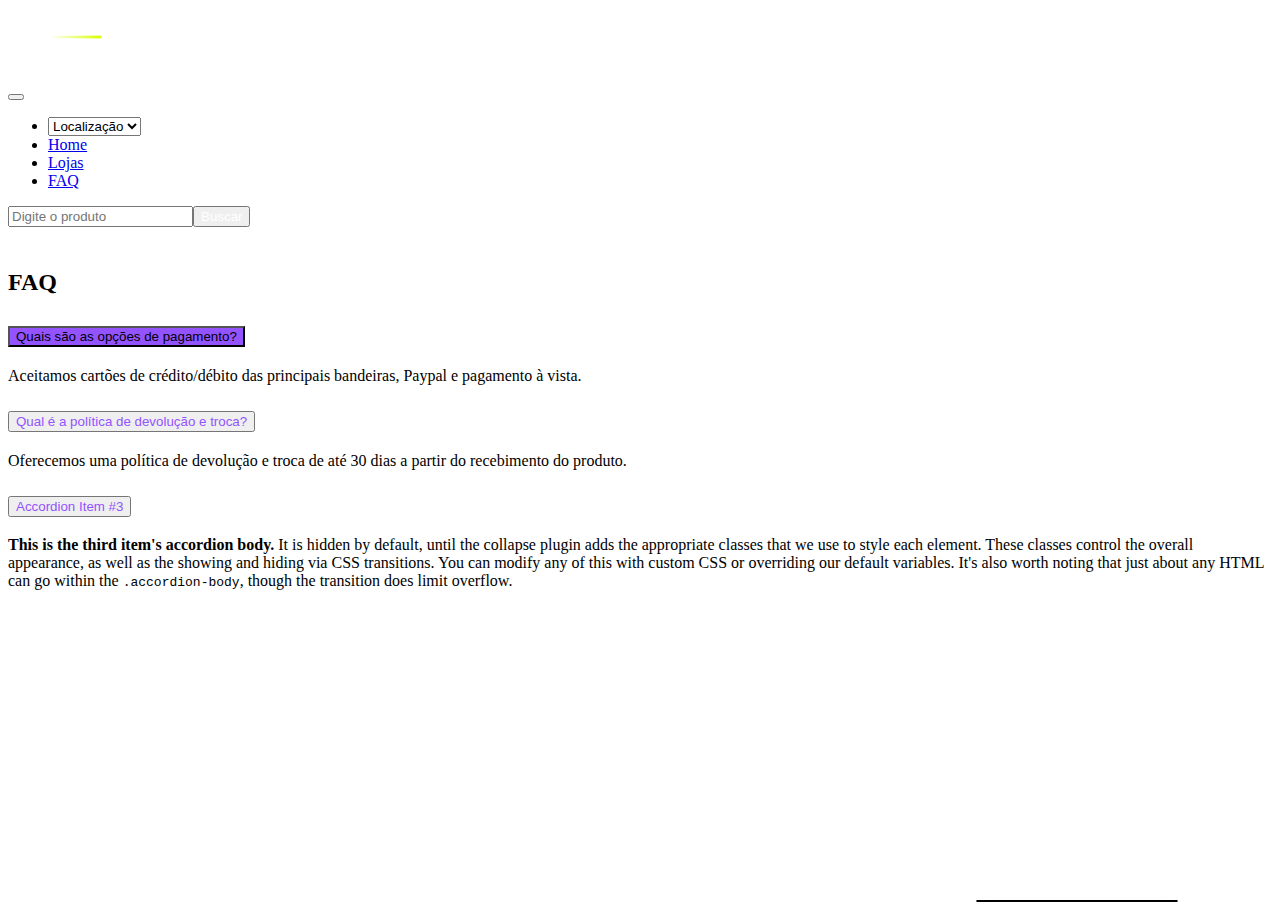
<file: faq.html>
<!DOCTYPE html>
<html lang="pt-br">

<head>
    <meta charset="UTF-8">
    <meta http-equiv="X-UA-Compatible" content="IE=edge">
    <meta name="viewport" content="width=device-width, initial-scale=1.0">
    <link rel="shortcut icon" href="./assets/favicon.png" type="image/x-icon">
    <title>Meteora</title>
    <link rel="preconnect" href="https://fonts.googleapis.com">
    <link rel="preconnect" href="https://fonts.gstatic.com" crossorigin>
    <link href="https://fonts.googleapis.com/css2?family=Inter:wght@100..900&display=swap" rel="stylesheet">
    <link rel="stylesheet" href="https://cdn.jsdelivr.net/npm/bootstrap-icons@1.10.3/font/bootstrap-icons.css">
    <link href="https://cdn.jsdelivr.net/npm/bootstrap@5.3.0-alpha1/dist/css/bootstrap.min.css" rel="stylesheet"
        integrity="sha384-GLhlTQ8iRABdZLl6O3oVMWSktQOp6b7In1Zl3/Jr59b6EGGoI1aFkw7cmDA6j6gD" crossorigin="anonymous">
    <link rel="stylesheet" href="./estilos.css">
</head>

<body>

    <nav class="navbar navbar-expand-md bg-black navbar-dark">
        <div class="container-fluid">
            <a class="navbar-brand" href="#">
                <h1 class="m-0"><img class="d-block" src="./assets/logo-meteora.png" alt="Logo da loja Meteora"></h1>
            </a>
            <button class="navbar-toggler" type="button" data-bs-toggle="collapse"
                data-bs-target="#navbarSupportedContent" aria-controls="navbarSupportedContent" aria-expanded="false"
                aria-label="Toggle navigation">
                <span class="navbar-toggler-icon"></span>
            </button>
            <div class="collapse navbar-collapse" id="navbarSupportedContent">
                <ul class="navbar-nav me-auto">
                    <li class="nav-item">
                        <select class="form-select" aria-label="Selecione um país" id="localizacao">
                            <option selected>Localização</option>
                            <option value="BR">Brasil</option>
                            <option value="EUA">EUA</option>
                        </select>
                    </li>
                    <li class="nav-item">
                        <a class="nav-link active" aria-current="page" href="#">Home</a>
                    </li>
                    <li class="nav-item">
                        <a class="nav-link" href="#">Lojas</a>
                    </li>
                    <li class="nav-item">
                        <a class="nav-link" href="/faq.html">FAQ</a>
                    </li>
                </ul>
                <form class="d-flex" role="search">
                    <input class="form-control me-2 rounded-0" id="input-pesquisa" type="search"
                        placeholder="Digite o produto" aria-label="Pesquisar">
                    <button class="btn btn-outline-light rounded-0" type="submit">Buscar</button>
                </form>
                <div id="sugestoes-pesquisa"></div>
                <a href="/sacola.html">
                    <i class="bi bi-cart2"></i>
                </a>
            </div>
        </div>
    </nav>

    <main class="container row mx-auto">
        <h2 class="container text-center my-3 my-xl-5">FAQ</h2>
        <div class="accordion" id="accordionExample">
            <div class="accordion-item">
                <h2 class="accordion-header">
                    <button class="accordion-button" type="button" data-bs-toggle="collapse"
                        data-bs-target="#collapseOne" aria-expanded="true" aria-controls="collapseOne">
                        Quais são as opções de pagamento?
                    </button>
                </h2>
                <div id="collapseOne" class="accordion-collapse collapse show" data-bs-parent="#accordionExample">
                    <div class="accordion-body">
                        Aceitamos cartões de crédito/débito das principais bandeiras, Paypal e pagamento à vista.
                    </div>
                </div>
            </div>
            <div class="accordion-item">
                <h2 class="accordion-header">
                    <button class="accordion-button collapsed" type="button" data-bs-toggle="collapse"
                        data-bs-target="#collapseTwo" aria-expanded="false" aria-controls="collapseTwo">
                        Qual é a política de devolução e troca?
                    </button>
                </h2>
                <div id="collapseTwo" class="accordion-collapse collapse" data-bs-parent="#accordionExample">
                    <div class="accordion-body">
                        Oferecemos uma política de devolução e troca de até 30 dias a partir do recebimento do produto.
                    </div>
                </div>
            </div>
            <div class="accordion-item">
                <h2 class="accordion-header">
                    <button class="accordion-button collapsed" type="button" data-bs-toggle="collapse"
                        data-bs-target="#collapseThree" aria-expanded="false" aria-controls="collapseThree">
                        Accordion Item #3
                    </button>
                </h2>
                <div id="collapseThree" class="accordion-collapse collapse" data-bs-parent="#accordionExample">
                    <div class="accordion-body">
                        <strong>This is the third item's accordion body.</strong> It is hidden by default, until the
                        collapse plugin adds the appropriate classes that we use to style each element. These classes
                        control the overall appearance, as well as the showing and hiding via CSS transitions. You can
                        modify any of this with custom CSS or overriding our default variables. It's also worth noting
                        that just about any HTML can go within the <code>.accordion-body</code>, though the transition
                        does limit overflow.
                    </div>
                </div>
            </div>
        </div>
    </main>

    <script src="scripts.js" type="module"></script>
    <script src="https://cdn.jsdelivr.net/npm/bootstrap@5.3.0-alpha1/dist/js/bootstrap.bundle.min.js"
        integrity="sha384-w76AqPfDkMBDXo30jS1Sgez6pr3x5MlQ1ZAGC+nuZB+EYdgRZgiwxhTBTkF7CXvN"
        crossorigin="anonymous"></script>
</body>

</html>
</file>
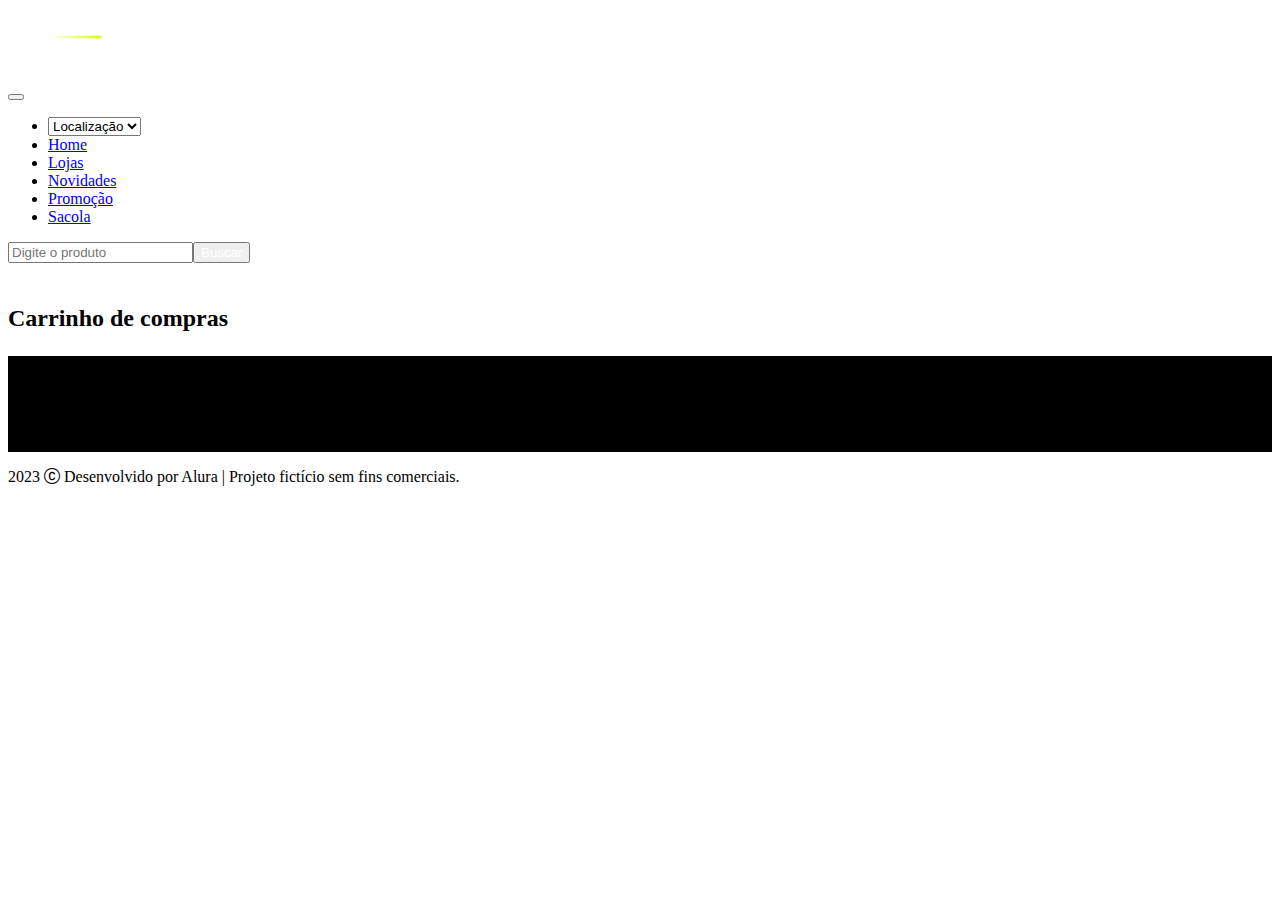
<file: sacola.html>
<!DOCTYPE html>
<html lang="pt-br">

<head>
    <meta charset="UTF-8">
    <meta http-equiv="X-UA-Compatible" content="IE=edge">
    <meta name="viewport" content="width=device-width, initial-scale=1.0">
    <link rel="shortcut icon" href="./assets/favicon.png" type="image/x-icon">
    <title>Meteora</title>
    <link rel="preconnect" href="https://fonts.googleapis.com">
    <link rel="preconnect" href="https://fonts.gstatic.com" crossorigin>
    <link href="https://fonts.googleapis.com/css2?family=Inter:wght@100..900&display=swap" rel="stylesheet">
    <link rel="stylesheet" href="https://cdn.jsdelivr.net/npm/bootstrap-icons@1.10.3/font/bootstrap-icons.css">
    <link href="https://cdn.jsdelivr.net/npm/bootstrap@5.3.0-alpha1/dist/css/bootstrap.min.css" rel="stylesheet"
        integrity="sha384-GLhlTQ8iRABdZLl6O3oVMWSktQOp6b7In1Zl3/Jr59b6EGGoI1aFkw7cmDA6j6gD" crossorigin="anonymous">
    <link rel="stylesheet" href="./estilos.css">
    <link rel="stylesheet" href="./estilos-sacola.css">
</head>

<body>

    <nav class="navbar navbar-expand-md bg-black navbar-dark">
        <div class="container-fluid">
            <a class="navbar-brand" href="#">
                <h1 class="m-0"><img class="d-block" src="./assets/logo-meteora.png" alt="Logo da loja Meteora"></h1>
            </a>
            <button class="navbar-toggler" type="button" data-bs-toggle="collapse"
                data-bs-target="#navbarSupportedContent" aria-controls="navbarSupportedContent" aria-expanded="false"
                aria-label="Toggle navigation">
                <span class="navbar-toggler-icon"></span>
            </button>
            <div class="collapse navbar-collapse" id="navbarSupportedContent">
                <ul class="navbar-nav me-auto">
                    <li class="nav-item">
                        <select class="form-select" aria-label="Selecione um país" id="localizacao">
                            <option selected>Localização</option>
                            <option value="BR">Brasil</option>
                            <option value="EUA">EUA</option>
                        </select>
                    </li>
                    <li class="nav-item">
                        <a class="nav-link active" aria-current="page" href="/">Home</a>
                    </li>
                    <li class="nav-item">
                        <a class="nav-link" href="#">Lojas</a>
                    </li>
                    <li class="nav-item">
                        <a class="nav-link" href="#">Novidades</a>
                    </li>
                    <li class="nav-item">
                        <a class="nav-link" href="#">Promoção</a>
                    </li>
                    <li class="nav-item">
                        <a class="nav-link" href="/sacola.html">Sacola</a>
                    </li>
                </ul>
                <form class="d-flex" role="search">
                    <input class="form-control me-2 rounded-0" type="search" placeholder="Digite o produto"
                        aria-label="Pesquisar">
                    <button class="btn btn-outline-light rounded-0" type="submit">Buscar</button>
                </form>
                <a href="/sacola.html">
                    <i class="bi bi-cart2"></i>
                </a>
            </div>
        </div>
    </nav>

    <div class="container row mx-auto">

        <h2 class="container text-center my-3 my-xl-5">Carrinho de compras</h2>

        <div>
            <ul id="sacola" class="product-list"></ul>
        </div>

    </div>



    <footer class="text-center bg-black text-bg-dark">
        <p class="card-text py-3">2023 <i class="bi bi-c-circle"></i> Desenvolvido por Alura | Projeto fictício sem fins
            comerciais.</p>
    </footer>


    <script src="scripts.js" type="module"></script>
    <script src="https://cdn.jsdelivr.net/npm/bootstrap@5.3.0-alpha1/dist/js/bootstrap.bundle.min.js"
        integrity="sha384-w76AqPfDkMBDXo30jS1Sgez6pr3x5MlQ1ZAGC+nuZB+EYdgRZgiwxhTBTkF7CXvN"
        crossorigin="anonymous"></script>
</body>

</html>
</file>
<file: estilos.css>
.texto-menor {
    font-size: 13px;
}

.foto {
    width: 100%;
    height: 490px;
    object-fit: cover;
}

#produtos img {
    width: 100%;
    height: 490px;
    object-fit: cover;
}

.container {
    margin: 1em 0;
}

.divs-facilidades {
    width: 325px;
}

.div-novidades {
    width: 325px;
}

.botao-lilas {
    background-color: #9353FF;
}

.btn {
    color: white;
}

.verde-limao {
    color: #DAFF01;
}


.modal-header {
    background-color: black;
    color: white;
    align-items: center;
}

.modal-header .btn-close {
    background: url("assets/close.svg");
    margin: auto 0;
    padding: 0;
    display: block;
    height: 17px;
}

.modal-imagem {
    width: 350px;
    object-fit: contain;
}



h3 {
    font-size: 16px;
    line-height: 23px;
}


.divider-secondary {
    color: #D8D8D8;
}

.modal-description {
    font-size: 13px;
    line-height: 20px;
}

.modal-seller {
    font-size: 13px;
    line-height: 20px;
    color: #ADB5BD;
}

.modal-price {
    font-size: 20px;
    font-weight: 500;
}

form {
    display: flex;
}

.form-check .form-check-input {
    margin: 0;
}

.form-check {
    display: flex;
    flex-direction: column;
    align-items: center;
    justify-content: center;
}

.modal-header-icon {
    display: flex;
    align-items: center;
    gap: 20px;
}

.modal-title {
    font-size: 20px !important;
    font-family: "Inter", sans-serif;
}

.bi-cart2 {
    color: white;
    position: relative;
    margin: 0 1em;
}

#carrinho-numero {
    position: absolute;
    top: -8px;
    right: -8px;
    background-color: #9353FF;
    color: white;
    border-radius: 50%;
    padding: 0 25%;
    width: 15px;
    height: 15px;
    font-size: 10px;
}

.icon-preto {
    color: black;
}

.botao-favorito {
    background-color: transparent;
    border: none;
}

#sugestoes-pesquisa {
    position: absolute;
    top: 100%;
    right: 8%;
    z-index: 10000;
    width: 200px;
    max-height: 200px;
    overflow-y: auto;
    background-color: #fff;
    border: 1px solid black;
    border-radius: 0.25rem;
    box-shadow: 0 0.5rem 1rem rgba(0, 0, 0, 0.15);
}

.sugestao {
    padding: 0.5rem 1rem;
    cursor: pointer;
}

.accordion-button {
    color: #9353FF;
}

.accordion-button:not(.collapsed) {
    color: black;
    background-color: #9353FF;
}

@media(min-width: 768px) {

    .div-novidades {
        width: 696px;
    }


    .modal-content {
        width: 700px;
    }

    .modal {
        --bs-modal-width: 700px;
    }

    .modal-body {
        display: flex;
        align-items: start;
        gap: 16px;
        padding: 32px;
    }

}
</file>
<file: estilos-sacola.css>
.preview {
    width: 200px;
    height: 250px;
    object-fit: cover;
}

.item-price {
    color: #DAFF01;
    font-weight: 500;
    font-size: 18px;
}

.item-number {
    text-align: center;
    font-weight: 500;
}

.delete {
    border: none;
    background-color: transparent;
}

.item-number button {
    border: none;
    background-color: transparent;
    border-radius: 100%;
}

.item-number input {
    border: 1px solid white;
    background-color: black;
    color: white;
    border-radius: 4px;
}


.item-list {
    display: flex;
    align-items: center;
    justify-content: space-between;
}

.product-list {
    background-color: black;
    color: white;
    padding: 48px;
}

.product-list-title {
    font-size: 24px;
    margin-bottom: 24px;
}

.item-list-product {
    display: flex;
    align-items: center;
    flex: 0.8;
    gap: 48px;
}
</file>
